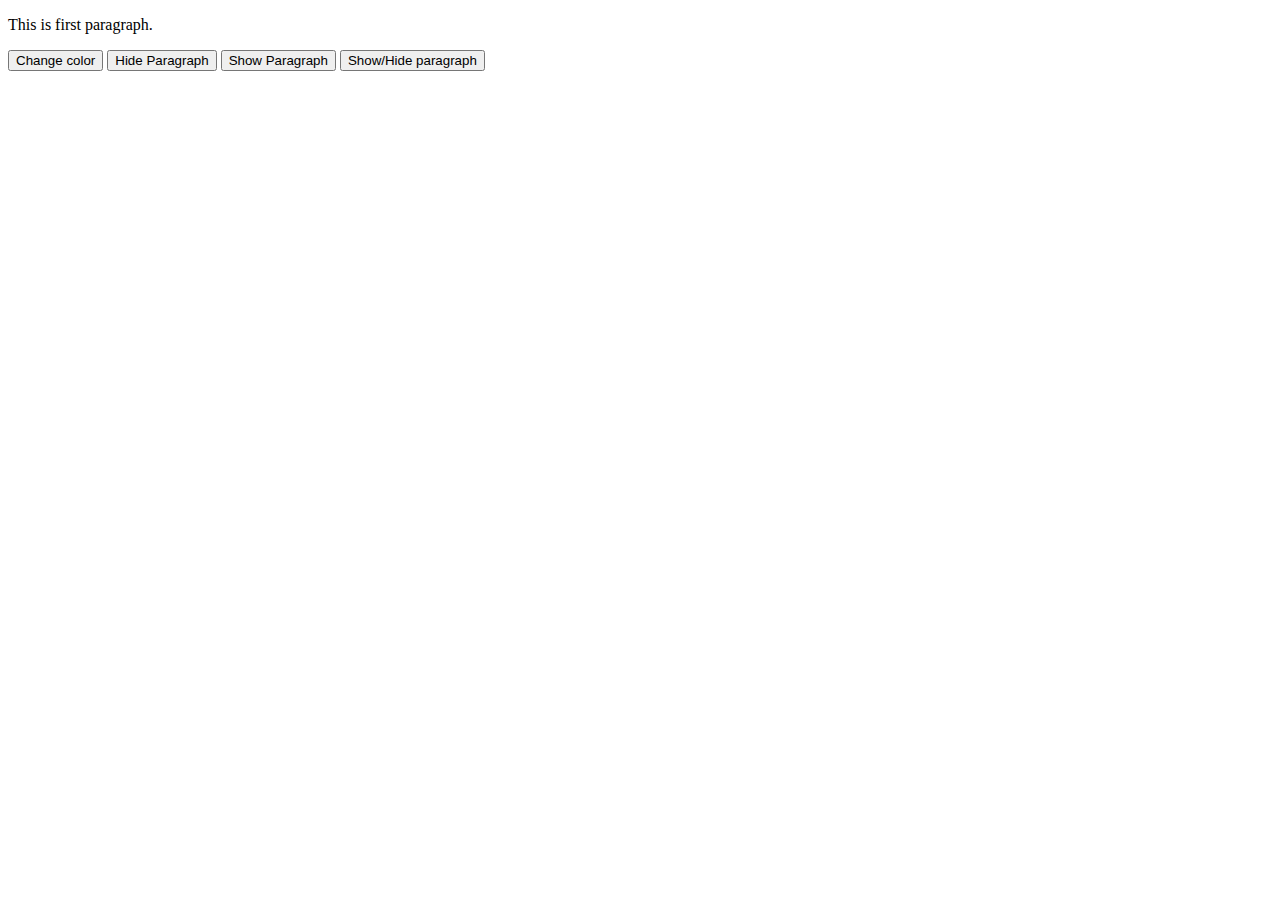
<file: JQuery Hands-on (May 9)/index.html>
<!DOCTYPE html>
<html>
<head>
	<meta charset="ISO-8859-1">
	<title>JQuery Practice</title>
	<script src="js/jquery-3.6.0.min.js"></script>
	<script src="js/index.js"></script>
	<link rel="stylesheet" href="css/index.css">
</head>
<body>
	<p>This is first paragraph.</p>
	<button>Change color</button>
	<button id="hide">Hide Paragraph</button>
	<button id="show">Show Paragraph</button>
	<button id="toggle"> Show/Hide paragraph </button>
</body>
</html>
</file>
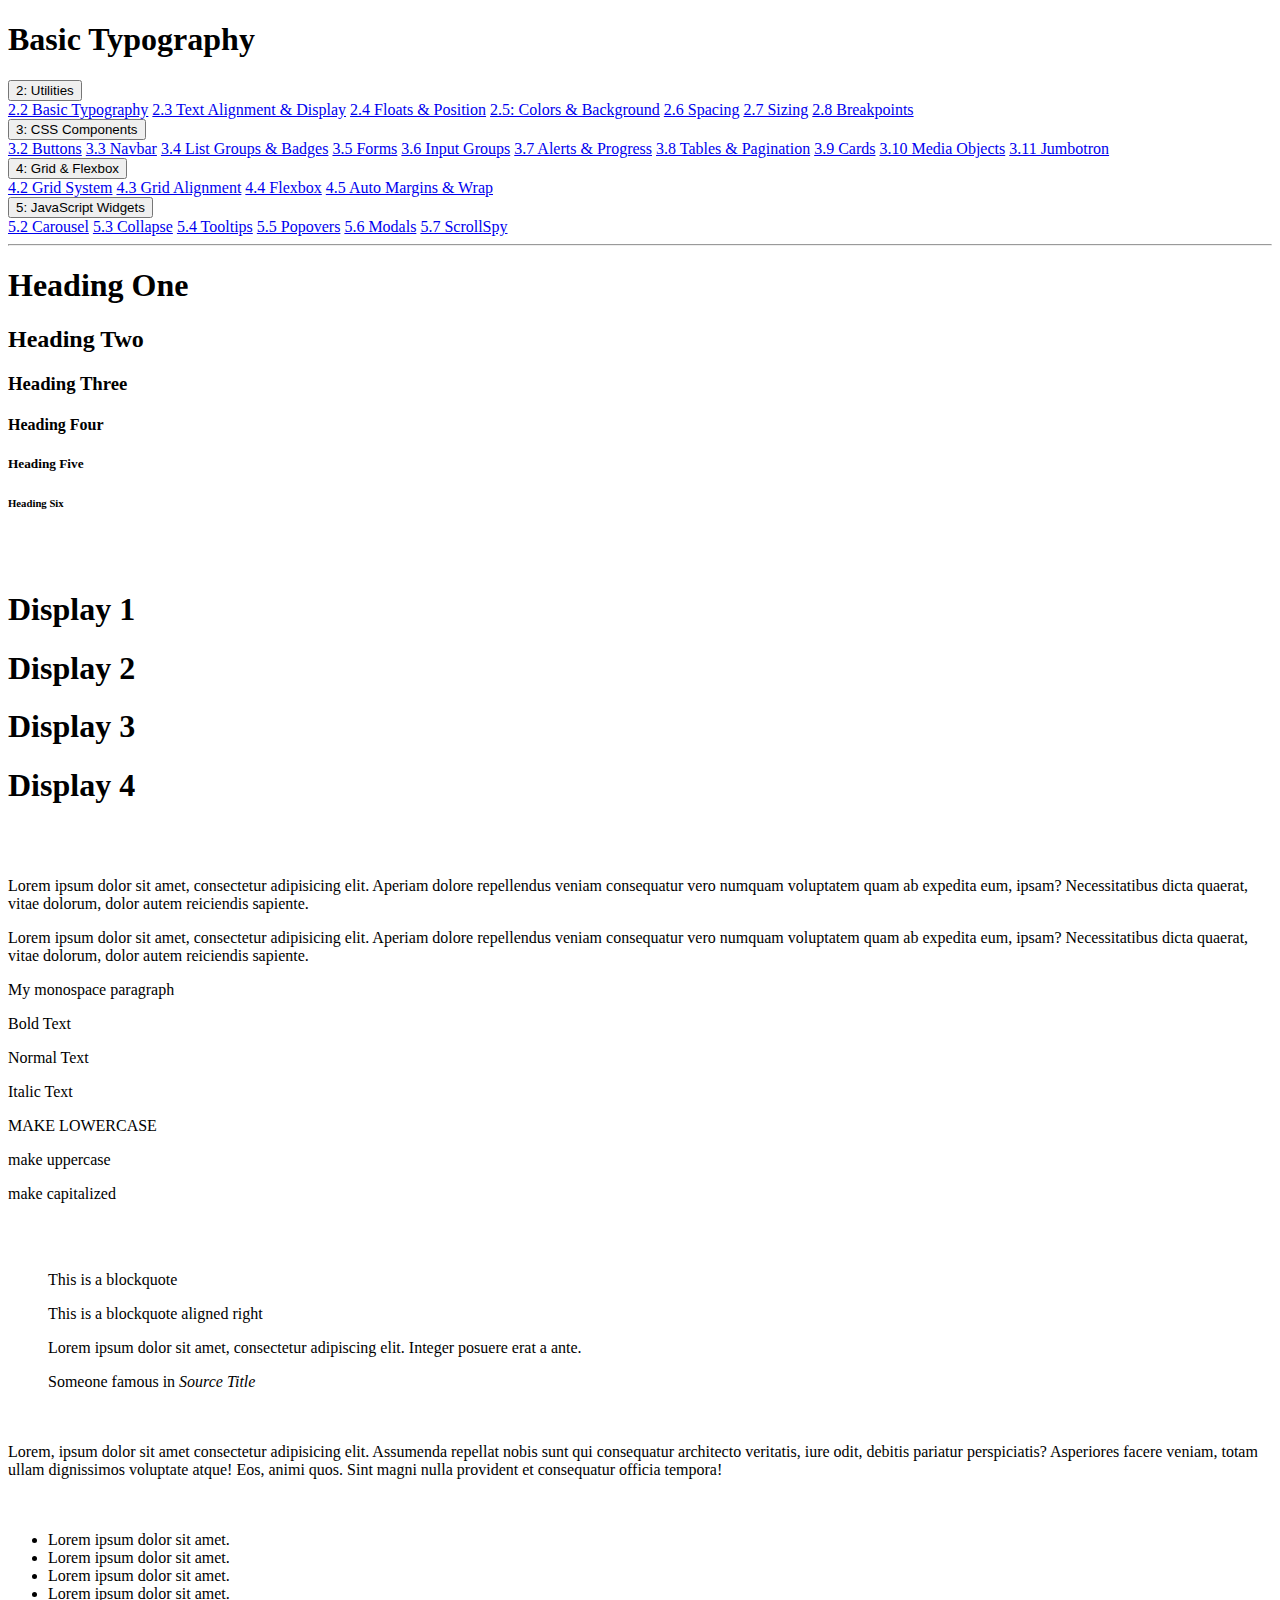
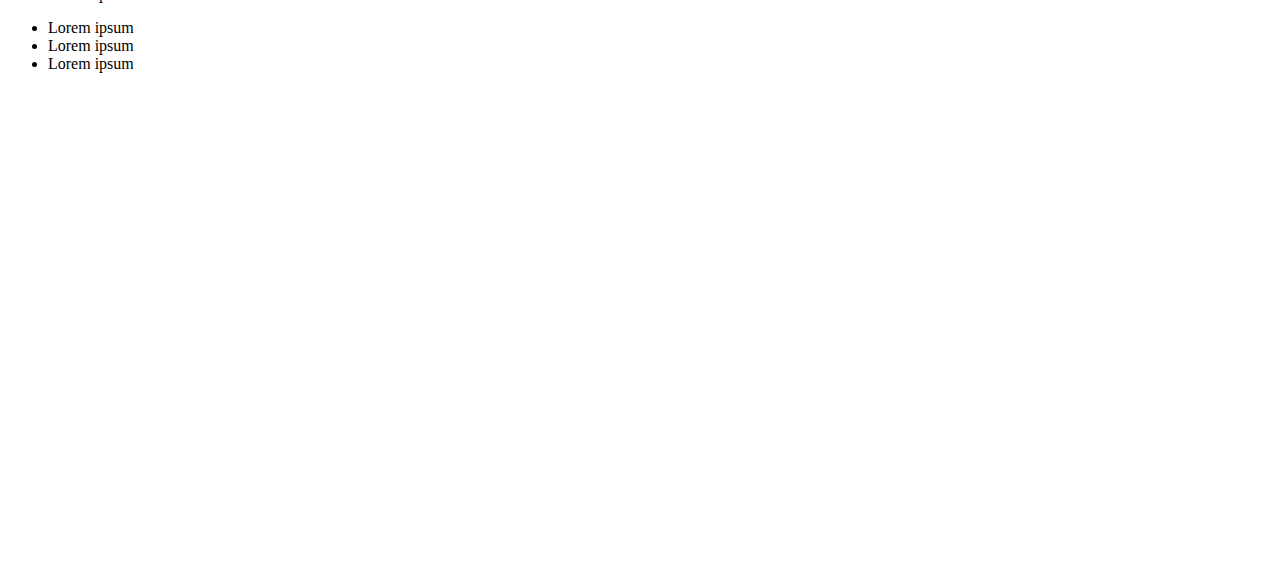
<file: Chapter-2 Daily Work/2_2_basic_typography.html>
<!DOCTYPE html>
<html lang="en">

<head>
  <meta charset="UTF-8">
  <meta name="viewport" content="width=device-width, initial-scale=1.0">
  <meta http-equiv="X-UA-Compatible" content="ie=edge">
  <link rel="stylesheet" href="https://stackpath.bootstrapcdn.com/bootstrap/4.1.1/css/bootstrap.min.css" integrity="sha384-WskhaSGFgHYWDcbwN70/dfYBj47jz9qbsMId/iRN3ewGhXQFZCSftd1LZCfmhktB"
    crossorigin="anonymous">

  <title>Bootstrap Sandbox</title>
</head>

<body>
  <header>
    <h1 class="display-3 text-center my-4">Basic Typography</h1>
    <div class="container">
      <div class="row">
        <div class="col-md-3">
          <div class="dropdown">
            <button class="btn btn-primary btn-block dropdown-toggle" type="button" data-toggle="dropdown">
              2: Utilities
            </button>
            <div class="dropdown-menu">
              <a class="dropdown-item" href="2_2_basic_typography.html">2.2 Basic Typography</a>
              <a class="dropdown-item" href="2_3_text_alignment_display.html">2.3 Text Alignment & Display</a>
              <a class="dropdown-item" href="2_4_floats_position.html">2.4 Floats & Position</a>
              <a class="dropdown-item" href="2_5_colors_background.html">2.5: Colors & Background</a>
              <a class="dropdown-item" href="2_6_spacing.html">2.6 Spacing</a>
              <a class="dropdown-item" href="2_7_sizing.html">2.7 Sizing</a>
              <a class="dropdown-item" href="2_8_breakpoints.html">2.8 Breakpoints</a>
            </div>
          </div>
        </div>
        <div class="col-md-3">
          <div class="dropdown">
            <button class="btn btn-success btn-block dropdown-toggle" type="button" data-toggle="dropdown">
              3: CSS Components
            </button>
            <div class="dropdown-menu">
              <a class="dropdown-item" href="3_2_buttons.html">3.2 Buttons</a>
              <a class="dropdown-item" href="3_3_navbar.html">3.3 Navbar</a>
              <a class="dropdown-item" href="3_4_list_groups_badges.html">3.4 List Groups & Badges</a>
              <a class="dropdown-item" href="3_5_forms.html">3.5 Forms</a>
              <a class="dropdown-item" href="3_6_input_groups.html">3.6 Input Groups</a>
              <a class="dropdown-item" href="3_7_alerts_progress.html">3.7 Alerts & Progress</a>
              <a class="dropdown-item" href="3_8_tables_pagination.html">3.8 Tables & Pagination</a>
              <a class="dropdown-item" href="3_9_cards.html">3.9 Cards</a>
              <a class="dropdown-item" href="3_10_media_object.html">3.10 Media Objects</a>
              <a class="dropdown-item" href="3_11_jumbotron.html">3.11 Jumbotron</a>
            </div>
          </div>
        </div>
        <div class="col-md-3">
          <div class="dropdown">
            <button class="btn btn-warning btn-block dropdown-toggle" type="button" data-toggle="dropdown">
              4: Grid & Flexbox
            </button>
            <div class="dropdown-menu">
              <a class="dropdown-item" href="4_2_grid_system.html">4.2 Grid System</a>
              <a class="dropdown-item" href="4_3_grid_alignment.html">4.3 Grid Alignment</a>
              <a class="dropdown-item" href="4_4_flexbox.html">4.4 Flexbox</a>
              <a class="dropdown-item" href="4_5_auto_margins_wrapping_order.html">4.5 Auto Margins & Wrap</a>
            </div>
          </div>
        </div>
        <div class="col-md-3">
          <div class="dropdown">
            <button class="btn btn-danger btn-block dropdown-toggle" type="button" data-toggle="dropdown">
              5: JavaScript Widgets
            </button>
            <div class="dropdown-menu">
              <a class="dropdown-item" href="5_2_carousel.html">5.2 Carousel</a>
              <a class="dropdown-item" href="5_3_collapse.html">5.3 Collapse</a>
              <a class="dropdown-item" href="5_4_tooltips.html">5.4 Tooltips</a>
              <a class="dropdown-item" href="5_5_popovers.html">5.5 Popovers</a>
              <a class="dropdown-item" href="5_6_modals.html">5.6 Modals</a>
              <a class="dropdown-item" href="5_7_scrollspy.html">5.7 ScrollSpy</a>
            </div>
          </div>
        </div>
      </div>
    </div>
    <hr>
  </header>

  <div class="container">
    <!--####################START HERE######################-->

    <!-- HEADINGS -->
    <h1>Heading One</h1>
    <h2>Heading Two</h2>
    <h3>Heading Three</h3>
    <h4>Heading Four</h4>
    <h5 class="h1">Heading Five</h5>
    <h6>Heading Six</h6>

    <br>
    <br>


    <!-- DISPLAY CLASSES -->
    <h1 class="display-1">Display 1</h1>
    <h1 class="display-2">Display 2</h1>
    <h1 class="display-3">Display 3</h1>
    <h1 class="display-4">Display 4</h1>

    <br>
    <br>

    <!-- PARAGRAPHS -->
    <p>Lorem ipsum dolor sit amet, consectetur adipisicing elit. Aperiam dolore repellendus veniam consequatur vero numquam
      voluptatem quam ab expedita eum, ipsam? Necessitatibus dicta quaerat, vitae dolorum, dolor autem reiciendis sapiente.</p>

    <!-- LEAD -->
    <p class="lead">Lorem ipsum dolor sit amet, consectetur adipisicing elit. Aperiam dolore repellendus veniam consequatur vero numquam
      voluptatem quam ab expedita eum, ipsam? Necessitatibus dicta quaerat, vitae dolorum, dolor autem reiciendis sapiente.</p>

    <!-- MONOSPACE PARAGRAPH -->
    <p class="text-monospace">My monospace paragraph</p>

    <!-- STYLE CLASSES -->
    <p class="font-weight-bold">Bold Text</p>
    <p class="font-weight-normal">Normal Text</p>
    <p class="font-italic">Italic Text</p>

    <!-- TEXT TRANSFORMS -->
    <p class="text-lowercase">MAKE LOWERCASE</p>
    <p class="text-uppercase">make uppercase</p>
    <p class="text-capitalize">make capitalized</p>

    <br>
    <br>

    <!-- BLOCKQUOTES -->
    <blockquote class="blockquote">
      <p>This is a blockquote</p>
    </blockquote>

    <!-- BLOCKQUOTE RIGHT ALIGNED -->
    <blockquote class="blockquote text-right">
      <p>This is a blockquote aligned right</p>
    </blockquote>

    <!-- BLOCKQUOTE WITH FOOTER -->
    <blockquote class="blockquote text-right">
      <p>Lorem ipsum dolor sit amet, consectetur adipiscing elit. Integer posuere erat a ante.</p>
      <footer class="blockquote-footer">Someone famous in
        <cite title="Source Title">Source Title</cite>
      </footer>
    </blockquote>

    <br>
    <br>

    <!-- TEXT TRUNCATE -->
    <div class="text-truncate">
      Lorem, ipsum dolor sit amet consectetur adipisicing elit. Assumenda repellat nobis sunt qui consequatur architecto veritatis,
      iure odit, debitis pariatur perspiciatis? Asperiores facere veniam, totam ullam dignissimos voluptate atque! Eos, animi
      quos. Sint magni nulla provident et consequatur officia tempora!
    </div>

    <br>
    <br>

    <!-- LISTS -->
    <ul class="list-unstyled">
      <li>Lorem ipsum dolor sit amet.</li>
      <li>Lorem ipsum dolor sit amet.</li>
      <li>Lorem ipsum dolor sit amet.</li>
      <li>Lorem ipsum dolor sit amet.</li>
    </ul>

    <!-- INLINE LIST -->
    <ul class="list-inline">
      <li class="list-inline-item">Lorem ipsum</li>
      <li class="list-inline-item">Lorem ipsum </li>
      <li class="list-inline-item">Lorem ipsum </li>
    </ul>
  </div>

  <div style="margin-top:500px;"></div>

  <script src="https://code.jquery.com/jquery-3.3.1.slim.min.js" integrity="sha384-q8i/X+965DzO0rT7abK41JStQIAqVgRVzpbzo5smXKp4YfRvH+8abtTE1Pi6jizo"
    crossorigin="anonymous"></script>
  <script src="https://cdnjs.cloudflare.com/ajax/libs/popper.js/1.14.3/umd/popper.min.js" integrity="sha384-ZMP7rVo3mIykV+2+9J3UJ46jBk0WLaUAdn689aCwoqbBJiSnjAK/l8WvCWPIPm49"
    crossorigin="anonymous"></script>
  <script src="https://stackpath.bootstrapcdn.com/bootstrap/4.1.1/js/bootstrap.min.js" integrity="sha384-smHYKdLADwkXOn1EmN1qk/HfnUcbVRZyYmZ4qpPea6sjB/pTJ0euyQp0Mk8ck+5T"
    crossorigin="anonymous"></script>
</body>

</html>
</file>
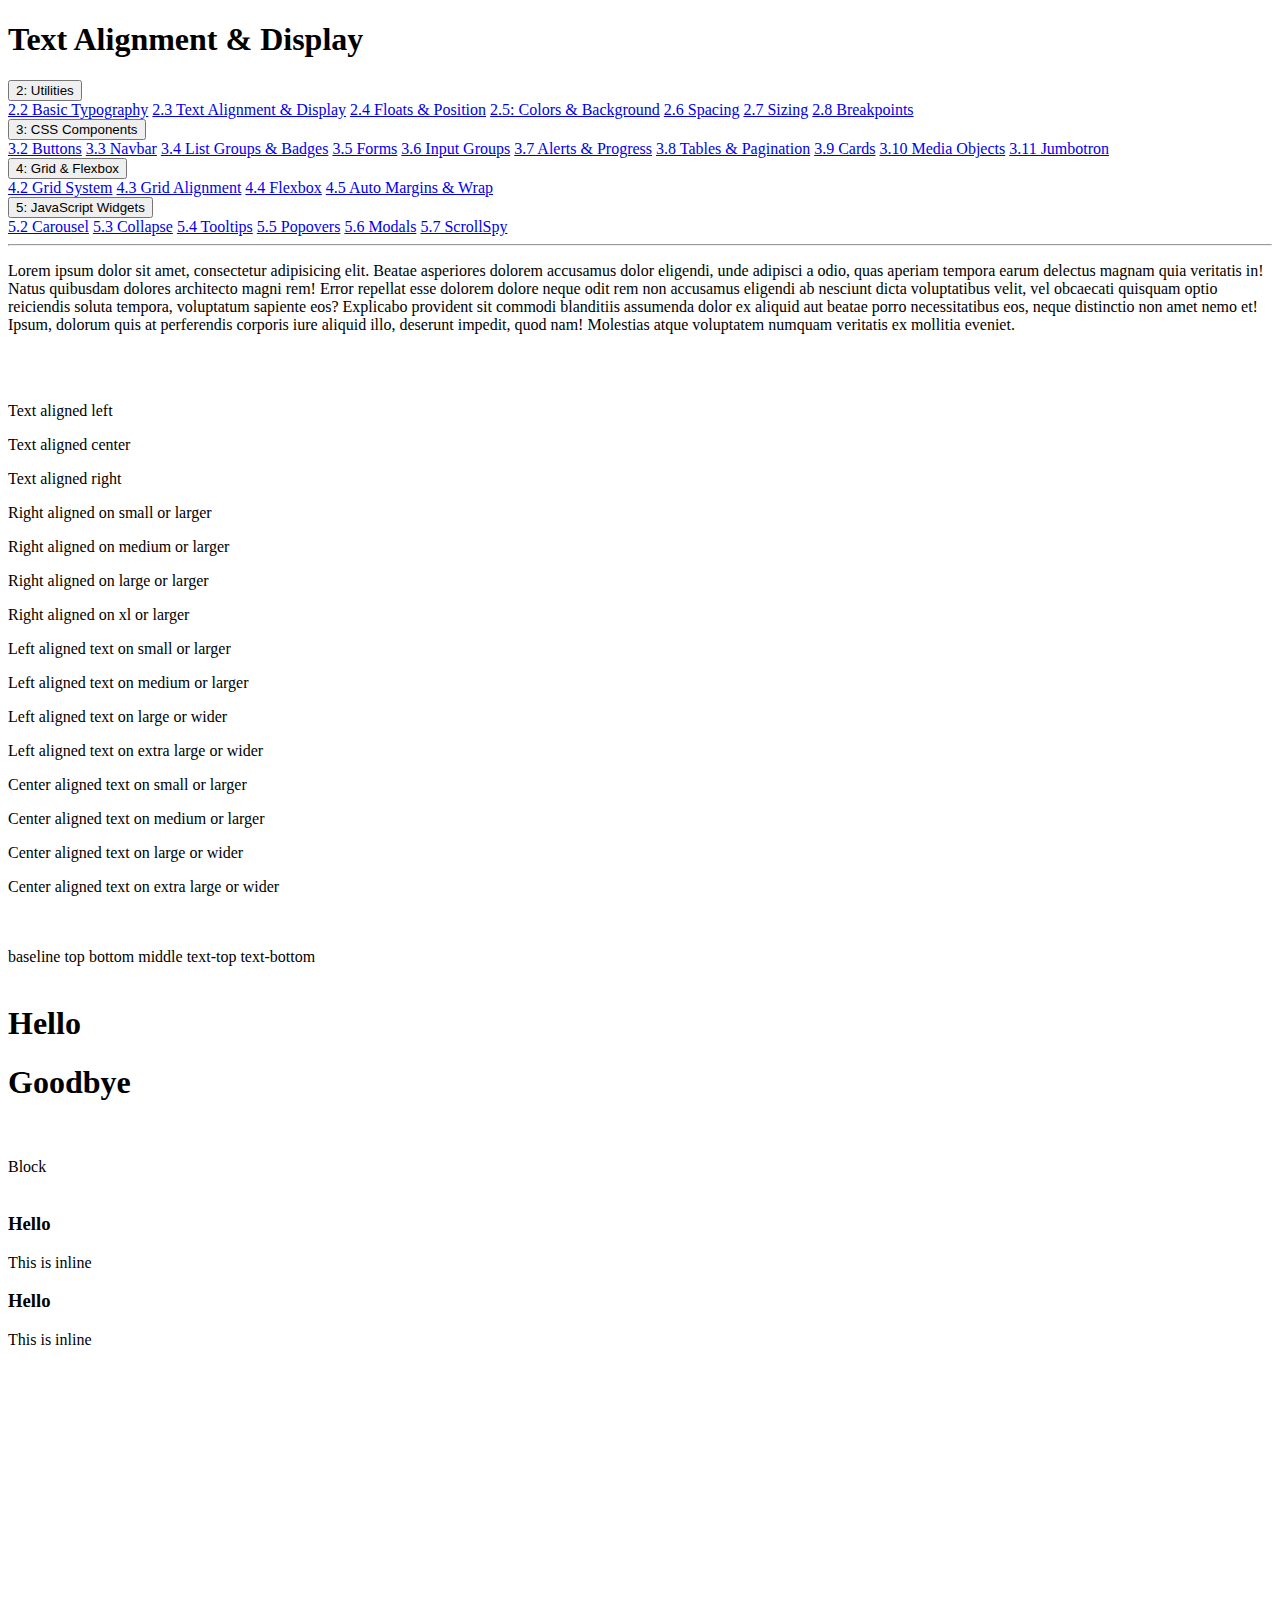
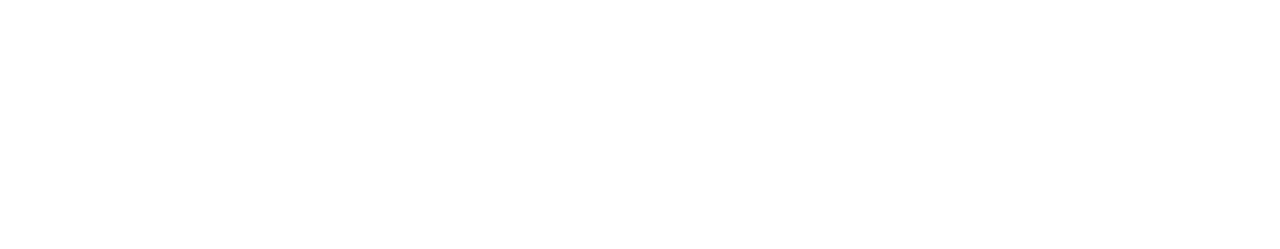
<file: Chapter-2 Daily Work/2_3_text_alignment_display.html>
<!DOCTYPE html>
<html lang="en">

<head>
  <meta charset="UTF-8">
  <meta name="viewport" content="width=device-width, initial-scale=1.0">
  <meta http-equiv="X-UA-Compatible" content="ie=edge">
  <link rel="stylesheet" href="https://stackpath.bootstrapcdn.com/bootstrap/4.1.1/css/bootstrap.min.css" integrity="sha384-WskhaSGFgHYWDcbwN70/dfYBj47jz9qbsMId/iRN3ewGhXQFZCSftd1LZCfmhktB"
    crossorigin="anonymous">

  <title>Bootstrap Sandbox</title>
</head>

<body>
  <header>
    <h1 class="display-3 text-center my-4">Text Alignment & Display</h1>
    <div class="container">
      <div class="row">
        <div class="col-md-3">
          <div class="dropdown">
            <button class="btn btn-primary btn-block dropdown-toggle" type="button" data-toggle="dropdown">
              2: Utilities
            </button>
            <div class="dropdown-menu">
              <a class="dropdown-item" href="2_2_basic_typography.html">2.2 Basic Typography</a>
              <a class="dropdown-item" href="2_3_text_alignment_display.html">2.3 Text Alignment & Display</a>
              <a class="dropdown-item" href="2_4_floats_position.html">2.4 Floats & Position</a>
              <a class="dropdown-item" href="2_5_colors_background.html">2.5: Colors & Background</a>
              <a class="dropdown-item" href="2_6_spacing.html">2.6 Spacing</a>
              <a class="dropdown-item" href="2_7_sizing.html">2.7 Sizing</a>
              <a class="dropdown-item" href="2_8_breakpoints.html">2.8 Breakpoints</a>
            </div>
          </div>
        </div>
        <div class="col-md-3">
          <div class="dropdown">
            <button class="btn btn-success btn-block dropdown-toggle" type="button" data-toggle="dropdown">
              3: CSS Components
            </button>
            <div class="dropdown-menu">
              <a class="dropdown-item" href="3_2_buttons.html">3.2 Buttons</a>
              <a class="dropdown-item" href="3_3_navbar.html">3.3 Navbar</a>
              <a class="dropdown-item" href="3_4_list_groups_badges.html">3.4 List Groups & Badges</a>
              <a class="dropdown-item" href="3_5_forms.html">3.5 Forms</a>
              <a class="dropdown-item" href="3_6_input_groups.html">3.6 Input Groups</a>
              <a class="dropdown-item" href="3_7_alerts_progress.html">3.7 Alerts & Progress</a>
              <a class="dropdown-item" href="3_8_tables_pagination.html">3.8 Tables & Pagination</a>
              <a class="dropdown-item" href="3_9_cards.html">3.9 Cards</a>
              <a class="dropdown-item" href="3_10_media_object.html">3.10 Media Objects</a>
              <a class="dropdown-item" href="3_11_jumbotron.html">3.11 Jumbotron</a>
            </div>
          </div>
        </div>
        <div class="col-md-3">
          <div class="dropdown">
            <button class="btn btn-warning btn-block dropdown-toggle" type="button" data-toggle="dropdown">
              4: Grid & Flexbox
            </button>
            <div class="dropdown-menu">
              <a class="dropdown-item" href="4_2_grid_system.html">4.2 Grid System</a>
              <a class="dropdown-item" href="4_3_grid_alignment.html">4.3 Grid Alignment</a>
              <a class="dropdown-item" href="4_4_flexbox.html">4.4 Flexbox</a>
              <a class="dropdown-item" href="4_5_auto_margins_wrapping_order.html">4.5 Auto Margins & Wrap</a>
            </div>
          </div>
        </div>
        <div class="col-md-3">
          <div class="dropdown">
            <button class="btn btn-danger btn-block dropdown-toggle" type="button" data-toggle="dropdown">
              5: JavaScript Widgets
            </button>
            <div class="dropdown-menu">
              <a class="dropdown-item" href="5_2_carousel.html">5.2 Carousel</a>
              <a class="dropdown-item" href="5_3_collapse.html">5.3 Collapse</a>
              <a class="dropdown-item" href="5_4_tooltips.html">5.4 Tooltips</a>
              <a class="dropdown-item" href="5_5_popovers.html">5.5 Popovers</a>
              <a class="dropdown-item" href="5_6_modals.html">5.6 Modals</a>
              <a class="dropdown-item" href="5_7_scrollspy.html">5.7 ScrollSpy</a>
            </div>
          </div>
        </div>
      </div>
    </div>
    <hr>
  </header>

  <div class="container">
    <!--#####################START HERE######################-->

    <!-- JUSTIFY -->
    <p class="text-justify">Lorem ipsum dolor sit amet, consectetur adipisicing elit. Beatae asperiores dolorem accusamus dolor eligendi, unde adipisci
      a odio, quas aperiam tempora earum delectus magnam quia veritatis in! Natus quibusdam dolores architecto magni rem!
      Error repellat esse dolorem dolore neque odit rem non accusamus eligendi ab nesciunt dicta voluptatibus velit, vel
      obcaecati quisquam optio reiciendis soluta tempora, voluptatum sapiente eos? Explicabo provident sit commodi blanditiis
      assumenda dolor ex aliquid aut beatae porro necessitatibus eos, neque distinctio non amet nemo et! Ipsum, dolorum quis
      at perferendis corporis iure aliquid illo, deserunt impedit, quod nam! Molestias atque voluptatem numquam veritatis
      ex mollitia eveniet.</p>

    <br>
    <br>

    <!-- ALIGNMENT -->
    <p class="text-left">Text aligned left</p>
    <p class="text-center">Text aligned center</p>
    <p class="text-right">Text aligned right</p>

    <!-- RESPONSIVE ALIGN -->
    <p class="text-sm-right">Right aligned on small or larger</p>
    <p class="text-md-right">Right aligned on medium or larger</p>
    <p class="text-lg-right">Right aligned on large or larger</p>
    <p class="text-xl-right">Right aligned on xl or larger</p>

    <p class="text-sm-left">Left aligned text on small or larger</p>
    <p class="text-md-left">Left aligned text on medium or larger</p>
    <p class="text-lg-left">Left aligned text on large or wider</p>
    <p class="text-xl-left">Left aligned text on extra large or wider</p>

    <p class="text-sm-center">Center aligned text on small or larger</p>
    <p class="text-md-center">Center aligned text on medium or larger</p>
    <p class="text-lg-center">Center aligned text on large or wider</p>
    <p class="text-xl-center">Center aligned text on extra large or wider</p>

    <br>
    <br>

    <!-- VERTICAL ALIGNMENT -->
    <span class="align-baseline">baseline</span>
    <span class="align-top">top</span>
    <span class="align-bottom">bottom</span>
    <span class="align-middle">middle</span>
    <span class="align-text-top">text-top</span>
    <span class="align-text-bottom">text-bottom</span>

    <br>
    <br>

    <!-- TURN BLOCK TO INLINE -->
    <h1 class="d-inline bg-success">Hello</h1>
    <h1 class="d-inline bg-success">Goodbye</h1>

    <br>
    <br>

    <!-- TURN INLINE TO BLOCK -->
    <span class="d-block bg-primary">Block</span>

    <br>
    <br>

    <!-- INLINE BLOCK -->
    <div class="d-inline-block bg-warning">
      <h3>Hello</h3>
      This is inline
    </div>
    <div class="d-inline-block bg-warning">
      <h3>Hello</h3>
      This is inline
    </div>
  </div>

  <div style="margin-top:500px;"></div>

  <script src="https://code.jquery.com/jquery-3.3.1.slim.min.js" integrity="sha384-q8i/X+965DzO0rT7abK41JStQIAqVgRVzpbzo5smXKp4YfRvH+8abtTE1Pi6jizo"
    crossorigin="anonymous"></script>
  <script src="https://cdnjs.cloudflare.com/ajax/libs/popper.js/1.14.3/umd/popper.min.js" integrity="sha384-ZMP7rVo3mIykV+2+9J3UJ46jBk0WLaUAdn689aCwoqbBJiSnjAK/l8WvCWPIPm49"
    crossorigin="anonymous"></script>
  <script src="https://stackpath.bootstrapcdn.com/bootstrap/4.1.1/js/bootstrap.min.js" integrity="sha384-smHYKdLADwkXOn1EmN1qk/HfnUcbVRZyYmZ4qpPea6sjB/pTJ0euyQp0Mk8ck+5T"
    crossorigin="anonymous"></script>
</body>

</html>
</file>
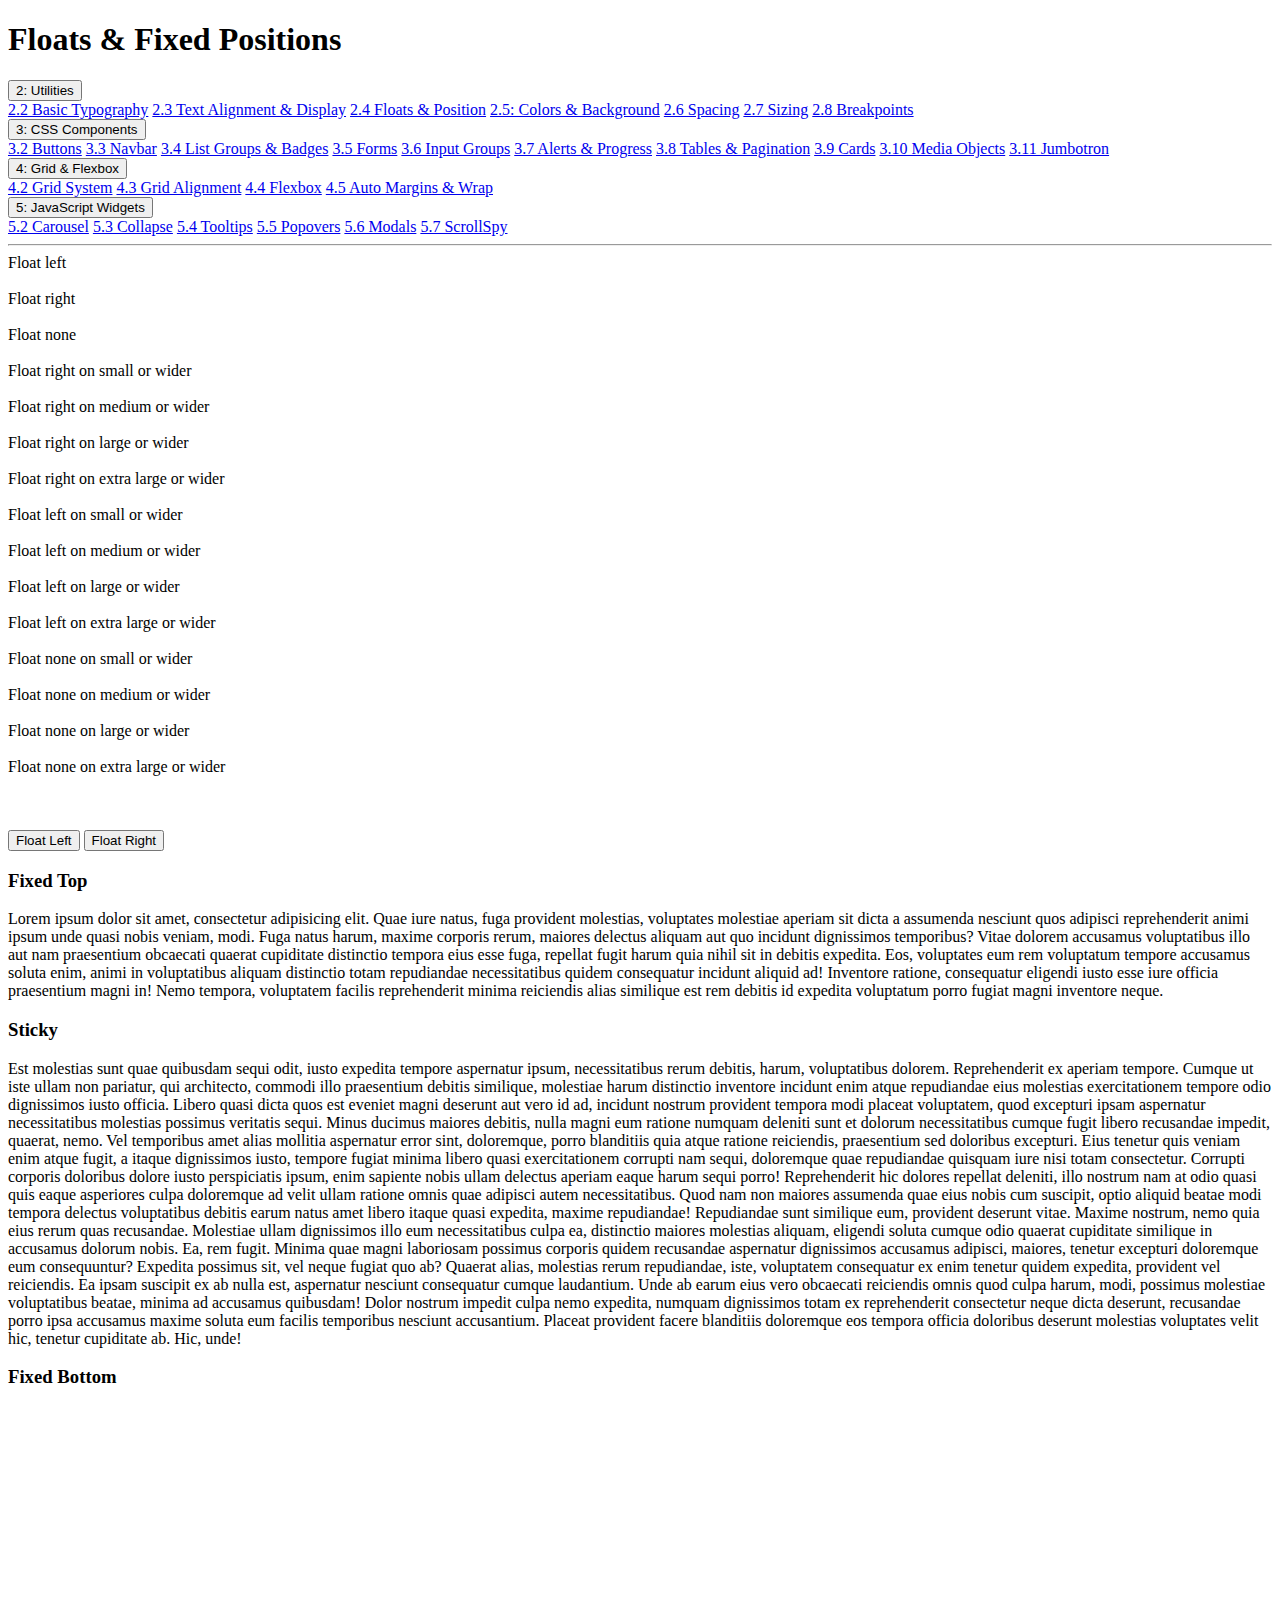
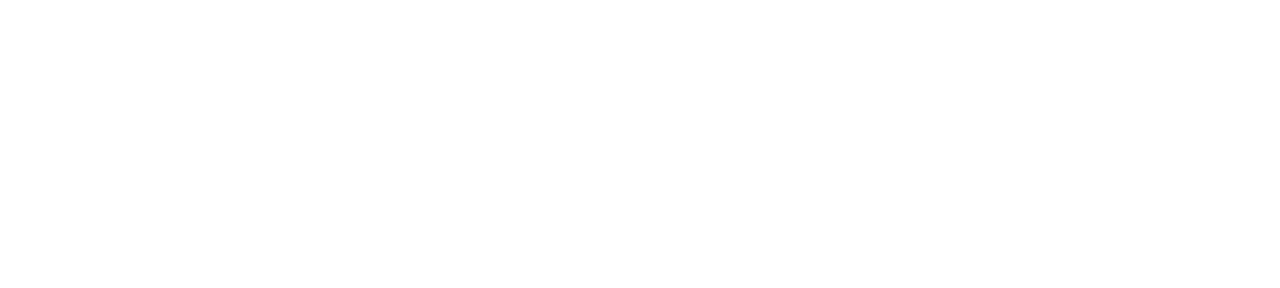
<file: Chapter-2 Daily Work/2_4_floats_position.html>
<!DOCTYPE html>
<html lang="en">

<head>
    <meta charset="UTF-8">
    <meta name="viewport" content="width=device-width, initial-scale=1.0">
    <meta http-equiv="X-UA-Compatible" content="ie=edge">
    <link rel="stylesheet" href="https://stackpath.bootstrapcdn.com/bootstrap/4.1.1/css/bootstrap.min.css" integrity="sha384-WskhaSGFgHYWDcbwN70/dfYBj47jz9qbsMId/iRN3ewGhXQFZCSftd1LZCfmhktB"
        crossorigin="anonymous">

    <title>Bootstrap Sandbox</title>
</head>

<body>
    <header>
        <h1 class="display-3 text-center my-4">Floats & Fixed Positions</h1>
        <div class="container">
            <div class="row">
                <div class="col-md-3">
                    <div class="dropdown">
                        <button class="btn btn-primary btn-block dropdown-toggle" type="button" data-toggle="dropdown">
                            2: Utilities
                        </button>
                        <div class="dropdown-menu">
                            <a class="dropdown-item" href="2_2_basic_typography.html">2.2 Basic Typography</a>
                            <a class="dropdown-item" href="2_3_text_alignment_display.html">2.3 Text Alignment & Display</a>
                            <a class="dropdown-item" href="2_4_floats_position.html">2.4 Floats & Position</a>
                            <a class="dropdown-item" href="2_5_colors_background.html">2.5: Colors & Background</a>
                            <a class="dropdown-item" href="2_6_spacing.html">2.6 Spacing</a>
                            <a class="dropdown-item" href="2_7_sizing.html">2.7 Sizing</a>
                            <a class="dropdown-item" href="2_8_breakpoints.html">2.8 Breakpoints</a>
                        </div>
                    </div>
                </div>
                <div class="col-md-3">
                    <div class="dropdown">
                        <button class="btn btn-success btn-block dropdown-toggle" type="button" data-toggle="dropdown">
                            3: CSS Components
                        </button>
                        <div class="dropdown-menu">
                            <a class="dropdown-item" href="3_2_buttons.html">3.2 Buttons</a>
                            <a class="dropdown-item" href="3_3_navbar.html">3.3 Navbar</a>
                            <a class="dropdown-item" href="3_4_list_groups_badges.html">3.4 List Groups & Badges</a>
                            <a class="dropdown-item" href="3_5_forms.html">3.5 Forms</a>
                            <a class="dropdown-item" href="3_6_input_groups.html">3.6 Input Groups</a>
                            <a class="dropdown-item" href="3_7_alerts_progress.html">3.7 Alerts & Progress</a>
                            <a class="dropdown-item" href="3_8_tables_pagination.html">3.8 Tables & Pagination</a>
                            <a class="dropdown-item" href="3_9_cards.html">3.9 Cards</a>
                            <a class="dropdown-item" href="3_10_media_object.html">3.10 Media Objects</a>
                            <a class="dropdown-item" href="3_11_jumbotron.html">3.11 Jumbotron</a>
                        </div>
                    </div>
                </div>
                <div class="col-md-3">
                    <div class="dropdown">
                        <button class="btn btn-warning btn-block dropdown-toggle" type="button" data-toggle="dropdown">
                            4: Grid & Flexbox
                        </button>
                        <div class="dropdown-menu">
                            <a class="dropdown-item" href="4_2_grid_system.html">4.2 Grid System</a>
                            <a class="dropdown-item" href="4_3_grid_alignment.html">4.3 Grid Alignment</a>
                            <a class="dropdown-item" href="4_4_flexbox.html">4.4 Flexbox</a>
                            <a class="dropdown-item" href="4_5_auto_margins_wrapping_order.html">4.5 Auto Margins & Wrap</a>
                        </div>
                    </div>
                </div>
                <div class="col-md-3">
                    <div class="dropdown">
                        <button class="btn btn-danger btn-block dropdown-toggle" type="button" data-toggle="dropdown">
                            5: JavaScript Widgets
                        </button>
                        <div class="dropdown-menu">
                            <a class="dropdown-item" href="5_2_carousel.html">5.2 Carousel</a>
                            <a class="dropdown-item" href="5_3_collapse.html">5.3 Collapse</a>
                            <a class="dropdown-item" href="5_4_tooltips.html">5.4 Tooltips</a>
                            <a class="dropdown-item" href="5_5_popovers.html">5.5 Popovers</a>
                            <a class="dropdown-item" href="5_6_modals.html">5.6 Modals</a>
                            <a class="dropdown-item" href="5_7_scrollspy.html">5.7 ScrollSpy</a>
                        </div>
                    </div>
                </div>
            </div>
        </div>
        <hr>
    </header>

    <div class="container">
        <!--##################START HERE###################-->

        <!-- FLOATS -->
        <div class="float-left">Float left</div>
        <br>
        <div class="float-right">Float right</div>
        <br>
        <div class="float-none">Float none</div>
        <br>

        <!-- RESPONSIVE FLOATS -->
        <div class="float-sm-right">Float right on small or wider</div>
        <br>
        <div class="float-md-right">Float right on medium or wider</div>
        <br>
        <div class="float-lg-right">Float right on large or wider</div>
        <br>
        <div class="float-xl-right">Float right on extra large or wider</div>
        <br>

        <div class="float-sm-left">Float left on small or wider</div>
        <br>
        <div class="float-md-left">Float left on medium or wider</div>
        <br>
        <div class="float-lg-left">Float left on large or wider</div>
        <br>
        <div class="float-xl-left">Float left on extra large or wider</div>
        <br>

        <div class="float-sm-none">Float none on small or wider</div>
        <br>
        <div class="float-md-none">Float none on medium or wider</div>
        <br>
        <div class="float-lg-none">Float none on large or wider</div>
        <br>
        <div class="float-xl-none">Float none on extra large or wider</div>
        <br>

        <br>
        <br>

        <!-- CLEARFIX -->
        <div class="bg-success clearfix">
            <button class="float-left">Float Left</button>
            <button class="float-right">Float Right</button>
        </div>

        <!-- FIXED TOP -->
        <h3 class="fixed-top">Fixed Top</h3>

        <p>Lorem ipsum dolor sit amet, consectetur adipisicing elit. Quae iure natus, fuga provident molestias, voluptates molestiae
            aperiam sit dicta a assumenda nesciunt quos adipisci reprehenderit animi ipsum unde quasi nobis veniam, modi.
            Fuga natus harum, maxime corporis rerum, maiores delectus aliquam aut quo incidunt dignissimos temporibus? Vitae
            dolorem accusamus voluptatibus illo aut nam praesentium obcaecati quaerat cupiditate distinctio tempora eius
            esse fuga, repellat fugit harum quia nihil sit in debitis expedita. Eos, voluptates eum rem voluptatum tempore
            accusamus soluta enim, animi in voluptatibus aliquam distinctio totam repudiandae necessitatibus quidem consequatur
            incidunt aliquid ad! Inventore ratione, consequatur eligendi iusto esse iure officia praesentium magni in! Nemo
            tempora, voluptatem facilis reprehenderit minima reiciendis alias similique est rem debitis id expedita voluptatum
            porro fugiat magni inventore neque. </p>

        <!-- FIXED STICKY -->
        <h3 class="sticky-top">Sticky</h3>

        <p>Est molestias sunt quae quibusdam sequi odit, iusto expedita tempore aspernatur ipsum, necessitatibus rerum debitis,
            harum, voluptatibus dolorem. Reprehenderit ex aperiam tempore. Cumque ut iste ullam non pariatur, qui architecto,
            commodi illo praesentium debitis similique, molestiae harum distinctio inventore incidunt enim atque repudiandae
            eius molestias exercitationem tempore odio dignissimos iusto officia. Libero quasi dicta quos est eveniet magni
            deserunt aut vero id ad, incidunt nostrum provident tempora modi placeat voluptatem, quod excepturi ipsam aspernatur
            necessitatibus molestias possimus veritatis sequi. Minus ducimus maiores debitis, nulla magni eum ratione numquam
            deleniti sunt et dolorum necessitatibus cumque fugit libero recusandae impedit, quaerat, nemo. Vel temporibus
            amet alias mollitia aspernatur error sint, doloremque, porro blanditiis quia atque ratione reiciendis, praesentium
            sed doloribus excepturi. Eius tenetur quis veniam enim atque fugit, a itaque dignissimos iusto, tempore fugiat
            minima libero quasi exercitationem corrupti nam sequi, doloremque quae repudiandae quisquam iure nisi totam consectetur.
            Corrupti corporis doloribus dolore iusto perspiciatis ipsum, enim sapiente nobis ullam delectus aperiam eaque
            harum sequi porro! Reprehenderit hic dolores repellat deleniti, illo nostrum nam at odio quasi quis eaque asperiores
            culpa doloremque ad velit ullam ratione omnis quae adipisci autem necessitatibus. Quod nam non maiores assumenda
            quae eius nobis cum suscipit, optio aliquid beatae modi tempora delectus voluptatibus debitis earum natus amet
            libero itaque quasi expedita, maxime repudiandae! Repudiandae sunt similique eum, provident deserunt vitae. Maxime
            nostrum, nemo quia eius rerum quas recusandae. Molestiae ullam dignissimos illo eum necessitatibus culpa ea,
            distinctio maiores molestias aliquam, eligendi soluta cumque odio quaerat cupiditate similique in accusamus dolorum
            nobis. Ea, rem fugit. Minima quae magni laboriosam possimus corporis quidem recusandae aspernatur dignissimos
            accusamus adipisci, maiores, tenetur excepturi doloremque eum consequuntur? Expedita possimus sit, vel neque
            fugiat quo ab? Quaerat alias, molestias rerum repudiandae, iste, voluptatem consequatur ex enim tenetur quidem
            expedita, provident vel reiciendis. Ea ipsam suscipit ex ab nulla est, aspernatur nesciunt consequatur cumque
            laudantium. Unde ab earum eius vero obcaecati reiciendis omnis quod culpa harum, modi, possimus molestiae voluptatibus
            beatae, minima ad accusamus quibusdam! Dolor nostrum impedit culpa nemo expedita, numquam dignissimos totam ex
            reprehenderit consectetur neque dicta deserunt, recusandae porro ipsa accusamus maxime soluta eum facilis temporibus
            nesciunt accusantium. Placeat provident facere blanditiis doloremque eos tempora officia doloribus deserunt molestias
            voluptates velit hic, tenetur cupiditate ab. Hic, unde!</p>

        <!-- FIXED BOTTOM -->
        <h3 class="fixed-bottom">Fixed Bottom</h3>

    </div>
    <!-- ./container -->
    <div style="margin-top:500px;"></div>

    <script src="https://code.jquery.com/jquery-3.3.1.slim.min.js" integrity="sha384-q8i/X+965DzO0rT7abK41JStQIAqVgRVzpbzo5smXKp4YfRvH+8abtTE1Pi6jizo"
        crossorigin="anonymous"></script>
    <script src="https://cdnjs.cloudflare.com/ajax/libs/popper.js/1.14.3/umd/popper.min.js" integrity="sha384-ZMP7rVo3mIykV+2+9J3UJ46jBk0WLaUAdn689aCwoqbBJiSnjAK/l8WvCWPIPm49"
        crossorigin="anonymous"></script>
    <script src="https://stackpath.bootstrapcdn.com/bootstrap/4.1.1/js/bootstrap.min.js" integrity="sha384-smHYKdLADwkXOn1EmN1qk/HfnUcbVRZyYmZ4qpPea6sjB/pTJ0euyQp0Mk8ck+5T"
        crossorigin="anonymous"></script>
</body>

</html>
</file>
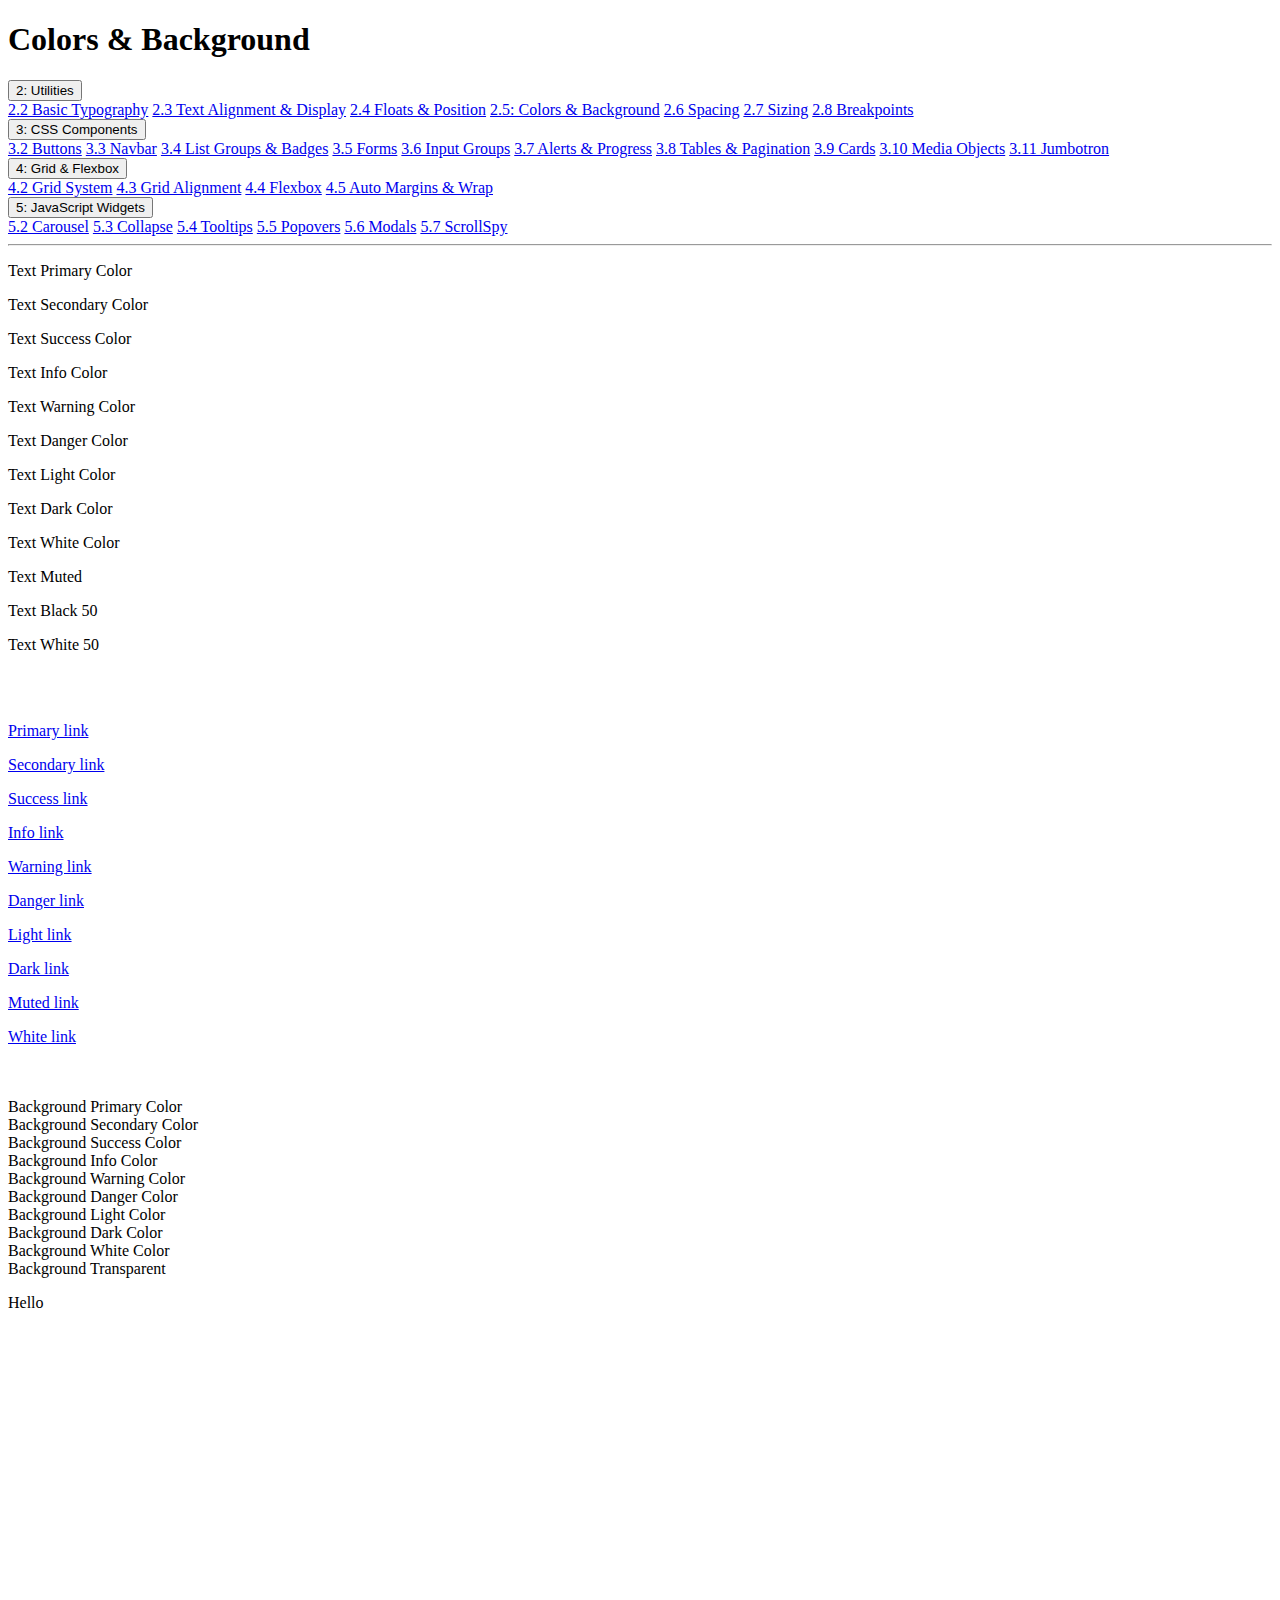
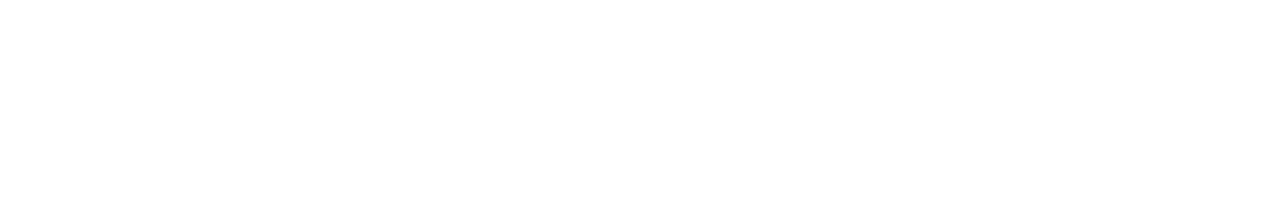
<file: Chapter-2 Daily Work/2_5_colors_background.html>
<!DOCTYPE html>
<html lang="en">

<head>
    <meta charset="UTF-8">
    <meta name="viewport" content="width=device-width, initial-scale=1.0">
    <meta http-equiv="X-UA-Compatible" content="ie=edge">
    <link rel="stylesheet" href="https://stackpath.bootstrapcdn.com/bootstrap/4.1.1/css/bootstrap.min.css" integrity="sha384-WskhaSGFgHYWDcbwN70/dfYBj47jz9qbsMId/iRN3ewGhXQFZCSftd1LZCfmhktB"
        crossorigin="anonymous">

    <title>Bootstrap Sandbox</title>
</head>

<body>
    <header>
        <h1 class="display-3 text-center my-4">Colors & Background</h1>
        <div class="container">
            <div class="row">
                <div class="col-md-3">
                    <div class="dropdown">
                        <button class="btn btn-primary btn-block dropdown-toggle" type="button" data-toggle="dropdown">
                            2: Utilities
                        </button>
                        <div class="dropdown-menu">
                            <a class="dropdown-item" href="2_2_basic_typography.html">2.2 Basic Typography</a>
                            <a class="dropdown-item" href="2_3_text_alignment_display.html">2.3 Text Alignment & Display</a>
                            <a class="dropdown-item" href="2_4_floats_position.html">2.4 Floats & Position</a>
                            <a class="dropdown-item" href="2_5_colors_background.html">2.5: Colors & Background</a>
                            <a class="dropdown-item" href="2_6_spacing.html">2.6 Spacing</a>
                            <a class="dropdown-item" href="2_7_sizing.html">2.7 Sizing</a>
                            <a class="dropdown-item" href="2_8_breakpoints.html">2.8 Breakpoints</a>
                        </div>
                    </div>
                </div>
                <div class="col-md-3">
                    <div class="dropdown">
                        <button class="btn btn-success btn-block dropdown-toggle" type="button" data-toggle="dropdown">
                            3: CSS Components
                        </button>
                        <div class="dropdown-menu">
                            <a class="dropdown-item" href="3_2_buttons.html">3.2 Buttons</a>
                            <a class="dropdown-item" href="3_3_navbar.html">3.3 Navbar</a>
                            <a class="dropdown-item" href="3_4_list_groups_badges.html">3.4 List Groups & Badges</a>
                            <a class="dropdown-item" href="3_5_forms.html">3.5 Forms</a>
                            <a class="dropdown-item" href="3_6_input_groups.html">3.6 Input Groups</a>
                            <a class="dropdown-item" href="3_7_alerts_progress.html">3.7 Alerts & Progress</a>
                            <a class="dropdown-item" href="3_8_tables_pagination.html">3.8 Tables & Pagination</a>
                            <a class="dropdown-item" href="3_9_cards.html">3.9 Cards</a>
                            <a class="dropdown-item" href="3_10_media_object.html">3.10 Media Objects</a>
                            <a class="dropdown-item" href="3_11_jumbotron.html">3.11 Jumbotron</a>
                        </div>
                    </div>
                </div>
                <div class="col-md-3">
                    <div class="dropdown">
                        <button class="btn btn-warning btn-block dropdown-toggle" type="button" data-toggle="dropdown">
                            4: Grid & Flexbox
                        </button>
                        <div class="dropdown-menu">
                            <a class="dropdown-item" href="4_2_grid_system.html">4.2 Grid System</a>
                            <a class="dropdown-item" href="4_3_grid_alignment.html">4.3 Grid Alignment</a>
                            <a class="dropdown-item" href="4_4_flexbox.html">4.4 Flexbox</a>
                            <a class="dropdown-item" href="4_5_auto_margins_wrapping_order.html">4.5 Auto Margins & Wrap</a>
                        </div>
                    </div>
                </div>
                <div class="col-md-3">
                    <div class="dropdown">
                        <button class="btn btn-danger btn-block dropdown-toggle" type="button" data-toggle="dropdown">
                            5: JavaScript Widgets
                        </button>
                        <div class="dropdown-menu">
                            <a class="dropdown-item" href="5_2_carousel.html">5.2 Carousel</a>
                            <a class="dropdown-item" href="5_3_collapse.html">5.3 Collapse</a>
                            <a class="dropdown-item" href="5_4_tooltips.html">5.4 Tooltips</a>
                            <a class="dropdown-item" href="5_5_popovers.html">5.5 Popovers</a>
                            <a class="dropdown-item" href="5_6_modals.html">5.6 Modals</a>
                            <a class="dropdown-item" href="5_7_scrollspy.html">5.7 ScrollSpy</a>
                        </div>
                    </div>
                </div>
            </div>
        </div>
        <hr>
    </header>

    <div class="container">
        <!--###################START HERE####################-->

        <!-- TEXT COLORS -->
        <p class="text-primary">Text Primary Color</p>
        <p class="text-secondary">Text Secondary Color</p>
        <p class="text-success">Text Success Color</p>
        <p class="text-info">Text Info Color</p>
        <p class="text-warning">Text Warning Color</p>
        <p class="text-danger">Text Danger Color</p>
        <p class="text-light">Text Light Color</p>
        <p class="text-dark">Text Dark Color</p>
        <p class="text-white">Text White Color</p>
        <p class="text-muted">Text Muted</p>
        <p class="text-black-50">Text Black 50</p>
        <p class="text-white-50">Text White 50</p>

        <br>
        <br>

        <!-- LINK COLORS -->
        <p >
            <a href="#" class="text-primary">Primary link</a>
        </p>
        <p>
            <a href="#" class="text-secondary">Secondary link</a>
        </p>
        <p>
            <a href="#" class="text-success">Success link</a>
        </p>
        <p>
            <a href="#" class="text-info">Info link</a>
        </p>
        <p>
            <a href="#" class="text-warning">Warning link</a>
        </p>
        <p>
            <a href="#" class="text-danger">Danger link</a>
        </p>
        <p>
            <a href="#" class="text-light">Light link</a>
        </p>
        <p>
            <a href="#" class="text-dark">Dark link</a>
        </p>
        <p>
            <a href="#" class="texted-muted">Muted link</a>
        </p>
        <p>
            <a href="#" class="texted-white">White link</a>
        </p>

        <br>
        <br>

        <!-- BACKGROUND COLORS -->
        <div class="bg-primary text-white">Background Primary Color</div>
        <div class="bg-secondary">Background Secondary Color</div>
        <div class="bg-success">Background Success Color</div>
        <div class="bg-info">Background Info Color</div>
        <div class="bg-warning">Background Warning Color</div>
        <div class="bg-danger">Background Danger Color</div>
        <div class="bg-light">Background Light Color</div>
        <div class="bg-dark">Background Dark Color</div>
        <div class="bg-white">Background White Color</div>
        <div class="bg-transparent">Background Transparent</div>

        <!-- INVISIBLE -->
        <p class="invisible">Hello</p>

    </div>
    <!-- ./container -->
    <div style="margin-top:500px;"></div>

    <script src="https://code.jquery.com/jquery-3.3.1.slim.min.js" integrity="sha384-q8i/X+965DzO0rT7abK41JStQIAqVgRVzpbzo5smXKp4YfRvH+8abtTE1Pi6jizo"
        crossorigin="anonymous"></script>
    <script src="https://cdnjs.cloudflare.com/ajax/libs/popper.js/1.14.3/umd/popper.min.js" integrity="sha384-ZMP7rVo3mIykV+2+9J3UJ46jBk0WLaUAdn689aCwoqbBJiSnjAK/l8WvCWPIPm49"
        crossorigin="anonymous"></script>
    <script src="https://stackpath.bootstrapcdn.com/bootstrap/4.1.1/js/bootstrap.min.js" integrity="sha384-smHYKdLADwkXOn1EmN1qk/HfnUcbVRZyYmZ4qpPea6sjB/pTJ0euyQp0Mk8ck+5T"
        crossorigin="anonymous"></script>
</body>

</html>
</file>
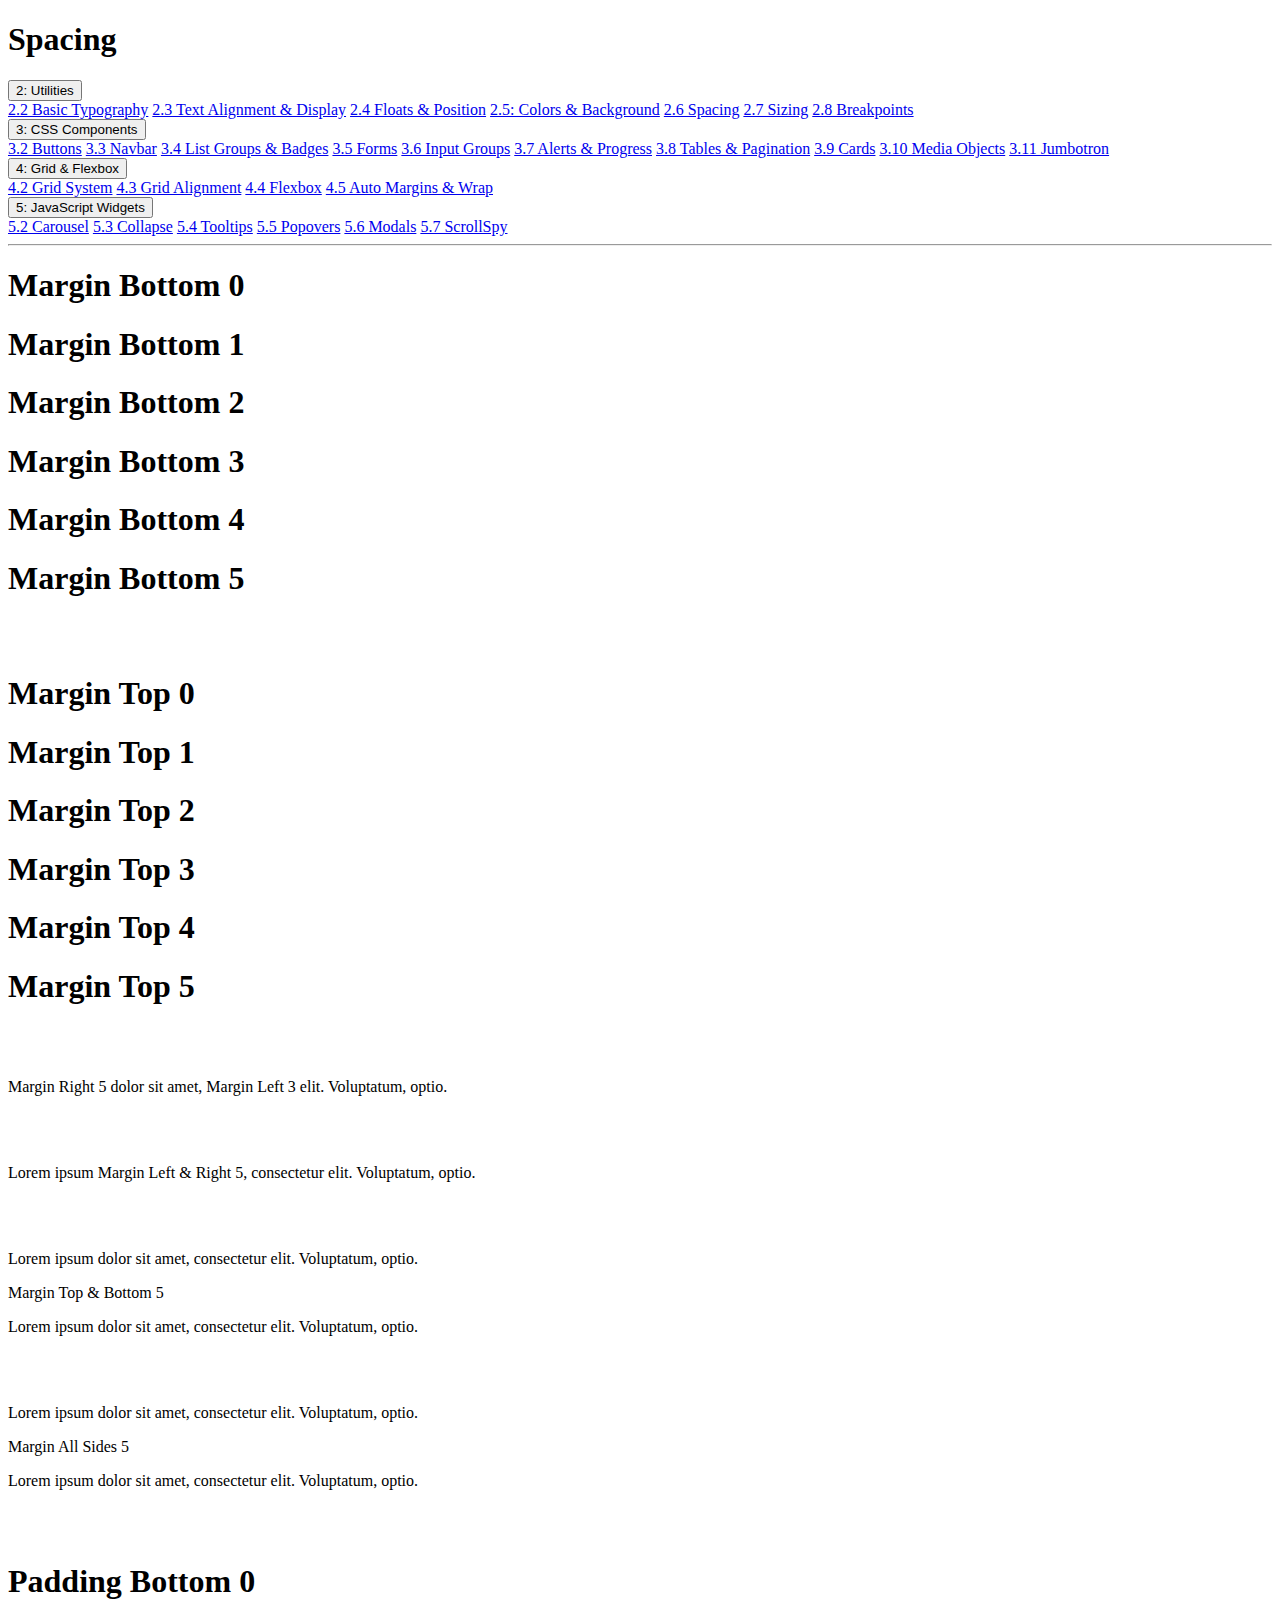
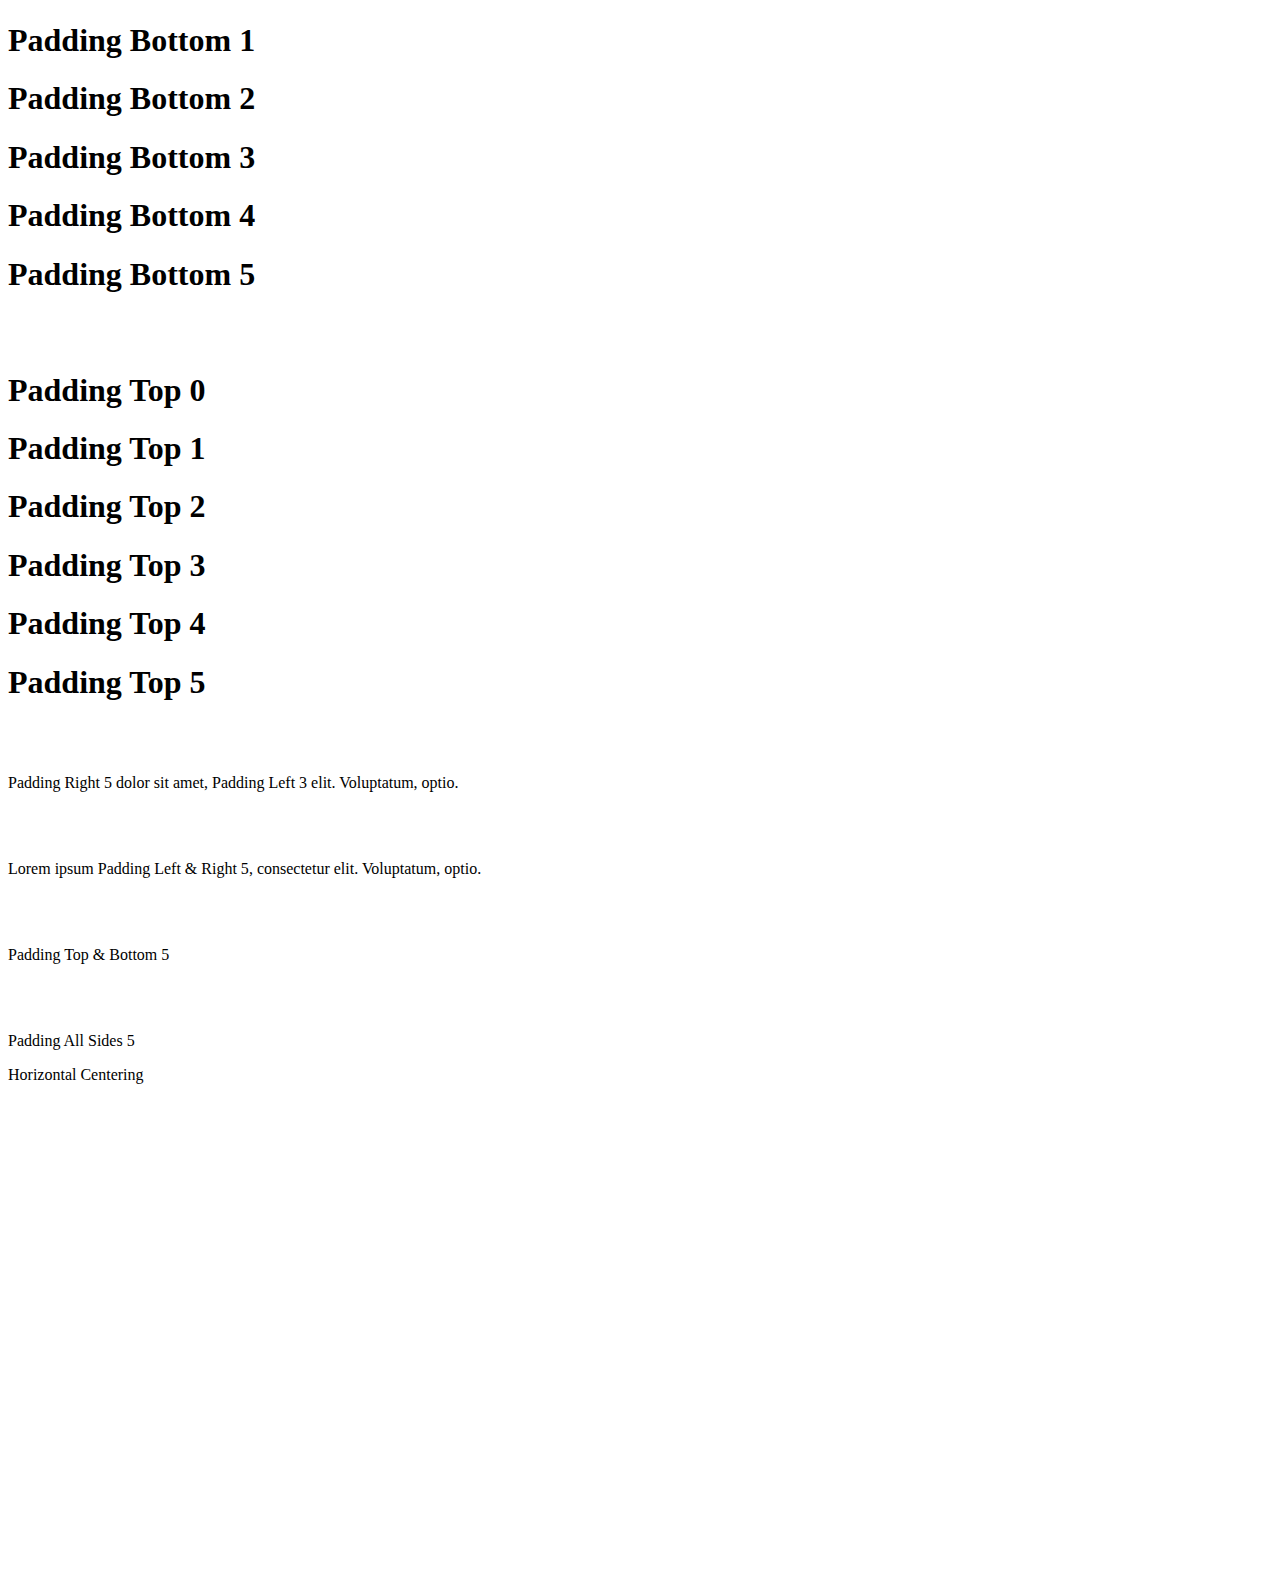
<file: Chapter-2 Daily Work/2_6_spacing.html>
<!DOCTYPE html>
<html lang="en">

<head>
    <meta charset="UTF-8">
    <meta name="viewport" content="width=device-width, initial-scale=1.0">
    <meta http-equiv="X-UA-Compatible" content="ie=edge">
    <link rel="stylesheet" href="https://stackpath.bootstrapcdn.com/bootstrap/4.1.1/css/bootstrap.min.css" integrity="sha384-WskhaSGFgHYWDcbwN70/dfYBj47jz9qbsMId/iRN3ewGhXQFZCSftd1LZCfmhktB"
        crossorigin="anonymous">

    <title>Bootstrap Sandbox</title>
</head>

<body>
    <header>
        <h1 class="display-3 text-center my-4">Spacing</h1>
        <div class="container">
            <div class="row">
                <div class="col-md-3">
                    <div class="dropdown">
                        <button class="btn btn-primary btn-block dropdown-toggle" type="button" data-toggle="dropdown">
                            2: Utilities
                        </button>
                        <div class="dropdown-menu">
                            <a class="dropdown-item" href="2_2_basic_typography.html">2.2 Basic Typography</a>
                            <a class="dropdown-item" href="2_3_text_alignment_display.html">2.3 Text Alignment & Display</a>
                            <a class="dropdown-item" href="2_4_floats_position.html">2.4 Floats & Position</a>
                            <a class="dropdown-item" href="2_5_colors_background.html">2.5: Colors & Background</a>
                            <a class="dropdown-item" href="2_6_spacing.html">2.6 Spacing</a>
                            <a class="dropdown-item" href="2_7_sizing.html">2.7 Sizing</a>
                            <a class="dropdown-item" href="2_8_breakpoints.html">2.8 Breakpoints</a>
                        </div>
                    </div>
                </div>
                <div class="col-md-3">
                    <div class="dropdown">
                        <button class="btn btn-success btn-block dropdown-toggle" type="button" data-toggle="dropdown">
                            3: CSS Components
                        </button>
                        <div class="dropdown-menu">
                            <a class="dropdown-item" href="3_2_buttons.html">3.2 Buttons</a>
                            <a class="dropdown-item" href="3_3_navbar.html">3.3 Navbar</a>
                            <a class="dropdown-item" href="3_4_list_groups_badges.html">3.4 List Groups & Badges</a>
                            <a class="dropdown-item" href="3_5_forms.html">3.5 Forms</a>
                            <a class="dropdown-item" href="3_6_input_groups.html">3.6 Input Groups</a>
                            <a class="dropdown-item" href="3_7_alerts_progress.html">3.7 Alerts & Progress</a>
                            <a class="dropdown-item" href="3_8_tables_pagination.html">3.8 Tables & Pagination</a>
                            <a class="dropdown-item" href="3_9_cards.html">3.9 Cards</a>
                            <a class="dropdown-item" href="3_10_media_object.html">3.10 Media Objects</a>
                            <a class="dropdown-item" href="3_11_jumbotron.html">3.11 Jumbotron</a>
                        </div>
                    </div>
                </div>
                <div class="col-md-3">
                    <div class="dropdown">
                        <button class="btn btn-warning btn-block dropdown-toggle" type="button" data-toggle="dropdown">
                            4: Grid & Flexbox
                        </button>
                        <div class="dropdown-menu">
                            <a class="dropdown-item" href="4_2_grid_system.html">4.2 Grid System</a>
                            <a class="dropdown-item" href="4_3_grid_alignment.html">4.3 Grid Alignment</a>
                            <a class="dropdown-item" href="4_4_flexbox.html">4.4 Flexbox</a>
                            <a class="dropdown-item" href="4_5_auto_margins_wrapping_order.html">4.5 Auto Margins & Wrap</a>
                        </div>
                    </div>
                </div>
                <div class="col-md-3">
                    <div class="dropdown">
                        <button class="btn btn-danger btn-block dropdown-toggle" type="button" data-toggle="dropdown">
                            5: JavaScript Widgets
                        </button>
                        <div class="dropdown-menu">
                            <a class="dropdown-item" href="5_2_carousel.html">5.2 Carousel</a>
                            <a class="dropdown-item" href="5_3_collapse.html">5.3 Collapse</a>
                            <a class="dropdown-item" href="5_4_tooltips.html">5.4 Tooltips</a>
                            <a class="dropdown-item" href="5_5_popovers.html">5.5 Popovers</a>
                            <a class="dropdown-item" href="5_6_modals.html">5.6 Modals</a>
                            <a class="dropdown-item" href="5_7_scrollspy.html">5.7 ScrollSpy</a>
                        </div>
                    </div>
                </div>
            </div>
        </div>
        <hr>
    </header>

    <div class="container">
        <!--###################START HERE####################-->

        <!-- MB MARGIN BOTTOM -->
        <h1 class="mb-0 bg-success">Margin Bottom 0</h1>
        <h1 class="mb-1 bg-success">Margin Bottom 1</h1>
        <h1 class="mb-2 bg-success">Margin Bottom 2</h1>
        <h1 class="mb-3 bg-success">Margin Bottom 3</h1>
        <h1 class="mb-4 bg-success">Margin Bottom 4</h1>
        <h1 class="mb-5 bg-success">Margin Bottom 5</h1>

        <br>
        <br>

        <!-- MT MARGIN TOP -->
        <h1 class="mt-0 bg-success">Margin Top 0</h1>
        <h1 class="mt-1 bg-success">Margin Top 1</h1>
        <h1 class="mt-2 bg-success">Margin Top 2</h1>
        <h1 class="mt-3 bg-success">Margin Top 3</h1>
        <h1 class="mt-4 bg-success">Margin Top 4</h1>
        <h1 class="mt-5 bg-success">Margin Top 5</h1>

        <br>
        <br>

        <!-- ML & MR -->
        <p>
            <span class="mr-5 bg-success">Margin Right 5</span> dolor sit amet,
            <span class="ml-3 bg-success">Margin Left 3 </span> elit. Voluptatum, optio.</p>

        <br>
        <br>

        <!-- MX MARGIN LEFT RIGHT -->
        <p>Lorem ipsum
            <span class="mx-5 bg-success">Margin Left & Right 5</span>, consectetur elit. Voluptatum, optio.</p>

        <br>
        <br>

        <!-- MY  MARGIN TOP BOTTOM -->
        <p>Lorem ipsum dolor sit amet, consectetur elit. Voluptatum, optio.</p>
        <p class="my-5 bg-success">Margin Top & Bottom 5</p>
        <p>Lorem ipsum dolor sit amet, consectetur elit. Voluptatum, optio.</p>

        <br>
        <br>

        <!-- BLANK - ALL SIDES -->
        <p>Lorem ipsum dolor sit amet, consectetur elit. Voluptatum, optio.</p>
        <p class="m-5 bg-success">Margin All Sides 5</p>
        <p>Lorem ipsum dolor sit amet, consectetur elit. Voluptatum, optio.</p>

        <br>
        <br>

        <!-- PB PADDING BOTTOM -->
        <h1 class="pb-0 bg-warning">Padding Bottom 0</h1>
        <h1 class="pb-1 bg-warning">Padding Bottom 1</h1>
        <h1 class="pb-2 bg-warning">Padding Bottom 2</h1>
        <h1 class="pb-3 bg-warning">Padding Bottom 3</h1>
        <h1 class="pb-4 bg-warning">Padding Bottom 4</h1>
        <h1 class="pb-5 bg-warning">Padding Bottom 5</h1>

        <br>
        <br>

        <!-- PT PADDING TOP -->
        <h1 class="pt-0 bg-warning">Padding Top 0</h1>
        <h1 class="pt-1 bg-warning">Padding Top 1</h1>
        <h1 class="pt-2 bg-warning">Padding Top 2</h1>
        <h1 class="pt-3 bg-warning">Padding Top 3</h1>
        <h1 class="pt-4 bg-warning">Padding Top 4</h1>
        <h1 class="pt-5 bg-warning">Padding Top 5</h1>

        <br>
        <br>

        <!-- PL & PR -->
        <p>
            <span class="bg-warning pr-5">Padding Right 5</span> dolor sit amet,
            <span class="bg-warning pl-3">Padding Left 3 </span> elit. Voluptatum, optio.</p>

        <br>
        <br>

        <!-- PX PADDING LEFT RIGHT -->
        <p>Lorem ipsum
            <span class="px-5 bg-warning">Padding Left & Right 5</span>, consectetur elit. Voluptatum, optio.</p>

        <br>
        <br>

        <!-- PY  PADDING TOP BOTTOM -->
        <p class="py-5 bg-warning">Padding Top & Bottom 5</p>

        <br>
        <br>

        <!-- ALL SIDES -->
        <p class="p-3 bg-warning">Padding All Sides 5</p>

        <!-- HORIZONTAL CENTERING -->
        <div class="bg-info mx-auto" style="width: 200px;">
            Horizontal Centering
        </div>

    </div>
    <!-- ./container -->
    <div style="margin-top:500px;"></div>

    <script src="https://code.jquery.com/jquery-3.3.1.slim.min.js" integrity="sha384-q8i/X+965DzO0rT7abK41JStQIAqVgRVzpbzo5smXKp4YfRvH+8abtTE1Pi6jizo"
        crossorigin="anonymous"></script>
    <script src="https://cdnjs.cloudflare.com/ajax/libs/popper.js/1.14.3/umd/popper.min.js" integrity="sha384-ZMP7rVo3mIykV+2+9J3UJ46jBk0WLaUAdn689aCwoqbBJiSnjAK/l8WvCWPIPm49"
        crossorigin="anonymous"></script>
    <script src="https://stackpath.bootstrapcdn.com/bootstrap/4.1.1/js/bootstrap.min.js" integrity="sha384-smHYKdLADwkXOn1EmN1qk/HfnUcbVRZyYmZ4qpPea6sjB/pTJ0euyQp0Mk8ck+5T"
        crossorigin="anonymous"></script>
</body>

</html>

<!--

{property}{sides}-{size}

###PROPERTY
m - for classes that set margin
p - for classes that set padding

###SIDES
t - for classes that set margin-top or padding-top
b - for classes that set margin-bottom or padding-bottom
l - for classes that set margin-left or padding-left
r - for classes that set margin-right or padding-right
x - for classes that set both *-left and *-right
y - for classes that set both *-top and *-bottom
blank - for classes that set a margin or padding on all 4 sides of the element

###SIZE
0 - for classes that eliminate the margin or padding by setting it to 0
1 - (by default) for classes that set the margin or padding to $spacer-x * .25 or $spacer-y * .25
2 - (by default) for classes that set the margin or padding to $spacer-x * .5 or $spacer-y * .5
3 - (by default) for classes that set the margin or padding to $spacer-x or $spacer-y
4 - (by default) for classes that set the margin or padding to $spacer-x * 1.5 or $spacer-y * 1.5
5 - (by default) for classes that set the margin or padding to $spacer-x * 3 or $spacer-y * 3


.mt-0 {
  margin-top: 0 !important;
}

.ml-1 {
  margin-left: ($spacer-x * .25) !important;
}

.px-2 {
  padding-left: ($spacer-x * .5) !important;
  padding-right: ($spacer-x * .5) !important;
}

.p-3 {
  padding: $spacer-y $spacer-x !important;
}
-->
</file>
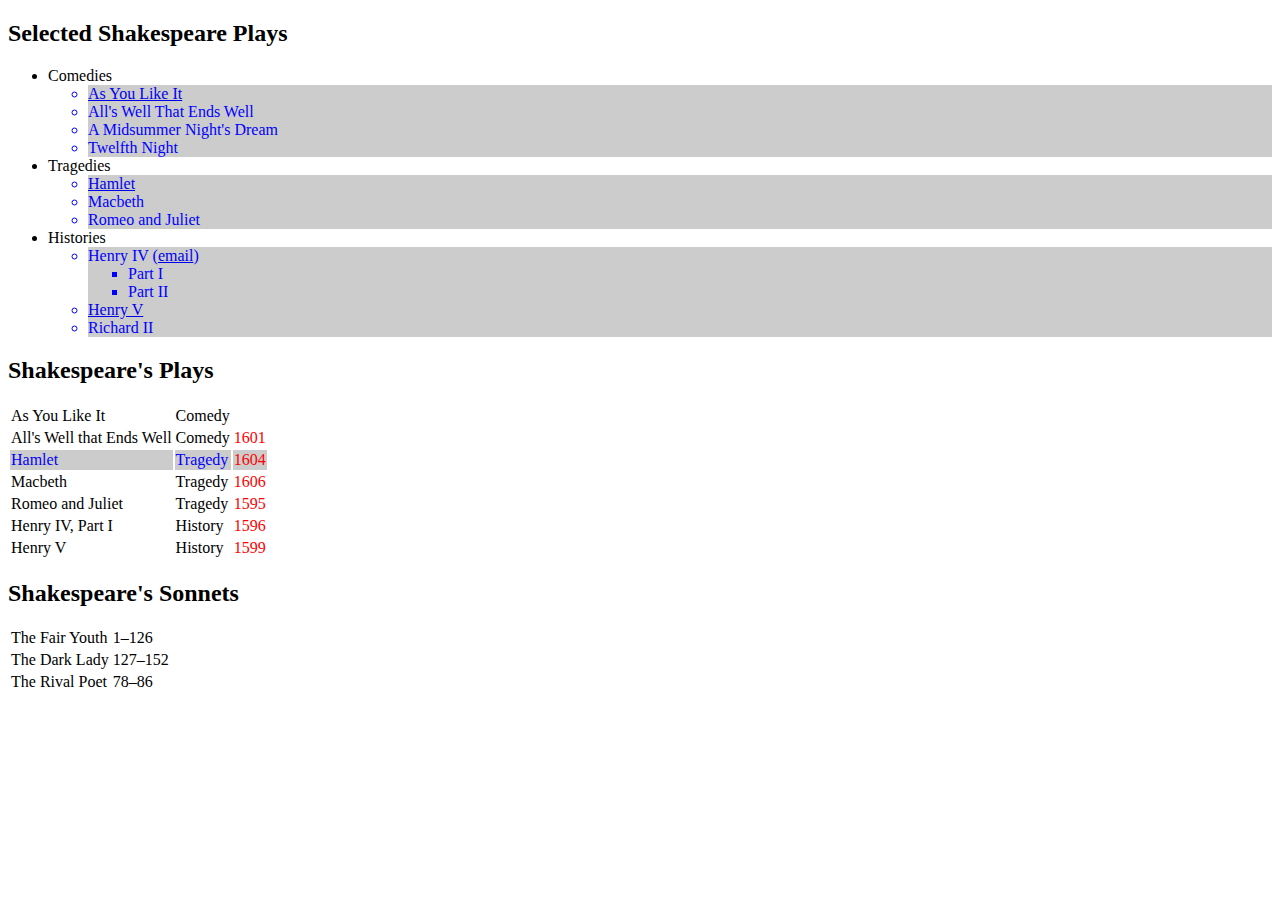
<file: JQuery Hands-on (May 10)/hands-on-1.html>
<!DOCTYPE html>

<html lang="en">

<head>
    <meta charset="utf-8">
    <title>Selected Shakespeare Plays</title>
    <link rel="stylesheet" href="css/hands-on-1.css" type="text/css" />
    <script src="js/jquery-3.6.0.min.js"></script>
    <script src="js/hands-on-1.js"></script>
</head>

<body>
    <div id="container">
        <h2>Selected Shakespeare Plays</h2>
        <ul id="selected-plays" class="clear-after">
            <li>Comedies
                <ul>
                    <li><a href="/asyoulikeit/">As You Like It</a></li>
                    <li>All's Well That Ends Well</li>
                    <li>A Midsummer Night's Dream</li>
                    <li>Twelfth Night</li>
                </ul>
            </li>
            <li>Tragedies
                <ul>
                    <li><a href="hamlet.pdf">Hamlet</a></li>
                    <li>Macbeth</li>
                    <li>Romeo and Juliet</li>
                </ul>
            </li>
            <li>Histories
                <ul>
                    <li>Henry IV (<a href="mailto:henryiv@king.co.uk">email</a>)
                        <ul>
                            <li>Part I</li>
                            <li>Part II</li>
                        </ul>
                    </li>
                    <li><a href="http://www.shakespeare.co.uk/henryv.htm">Henry V</a></li>
                    <li>Richard II</li>
                </ul>
            </li>
        </ul>

        <h2>Shakespeare's Plays</h2>
        <table>
            <tr>
                <td>As You Like It</td>
                <td>Comedy</td>
                <td></td>
            </tr>
            <tr>
                <td>All's Well that Ends Well</td>
                <td>Comedy</td>
                <td>1601</td>
            </tr>
            <tr>
                <td>Hamlet</td>
                <td>Tragedy</td>
                <td>1604</td>
            </tr>
            <tr>
                <td>Macbeth</td>
                <td>Tragedy</td>
                <td>1606</td>
            </tr>
            <tr>
                <td>Romeo and Juliet</td>
                <td>Tragedy</td>
                <td>1595</td>
            </tr>
            <tr>
                <td>Henry IV, Part I</td>
                <td>History</td>
                <td>1596</td>
            </tr>
            <tr>
                <td>Henry V</td>
                <td>History</td>
                <td>1599</td>
            </tr>
        </table>
        <h2>Shakespeare's Sonnets</h2>
        <table>
            <tr>
                <td>The Fair Youth</td>
                <td>1–126</td>
            </tr>
            <tr>
                <td>The Dark Lady</td>
                <td>127–152</td>
            </tr>
            <tr>
                <td>The Rival Poet</td>
                <td>78–86</td>
            </tr>
        </table>
    </div>
</body>

</html>
</file>
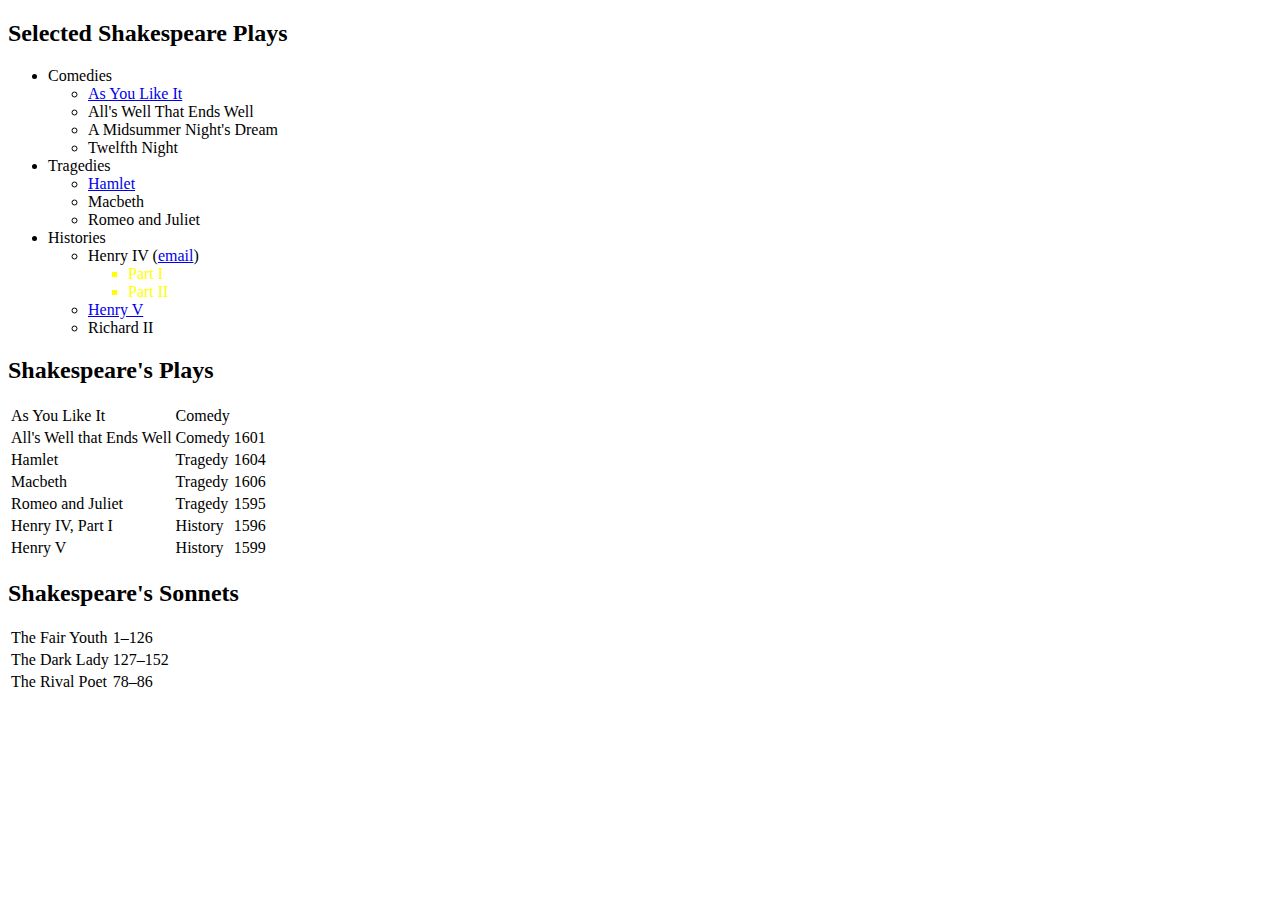
<file: JQuery Hands-on (May 10)/hands-on-2.html>
<!DOCTYPE html>

<html lang="en">

<head>
    <meta charset="utf-8">
    <title>Selected Shakespeare Plays</title>

    <link rel="stylesheet" href="css/hands-on-2.css" type="text/css" />

    <script src="js/jquery-3.6.0.min.js"></script>
    <script src="js/hands-on-2.js"></script>
</head>

<body>
    <div id="container">
        <h2>Selected Shakespeare Plays</h2>
        <ul id="selected-plays" class="clear-after">
            <li>Comedies
                <ul>
                    <li><a href="/asyoulikeit/">As You Like It</a></li>
                    <li>All's Well That Ends Well</li>
                    <li>A Midsummer Night's Dream</li>
                    <li>Twelfth Night</li>
                </ul>
            </li>
            <li>Tragedies
                <ul>
                    <li><a href="hamlet.pdf">Hamlet</a></li>
                    <li>Macbeth</li>
                    <li>Romeo and Juliet</li>
                </ul>
            </li>
            <li>Histories
                <ul>
                    <li>Henry IV (<a href="mailto:henryiv@king.co.uk">email</a>)
                        <ul>
                            <li>Part I</li>
                            <li>Part II</li>
                        </ul>
                    </li>
                    <li><a href="http://www.shakespeare.co.uk/henryv.htm">Henry V</a></li>
                    <li>Richard II</li>
                </ul>
            </li>
        </ul>

        <h2>Shakespeare's Plays</h2>
        <table>
            <tr>
                <td>As You Like It</td>
                <td>Comedy</td>
                <td></td>
            </tr>
            <tr>
                <td>All's Well that Ends Well</td>
                <td>Comedy</td>
                <td>1601</td>
            </tr>
            <tr>
                <td>Hamlet</td>
                <td>Tragedy</td>
                <td>1604</td>
            </tr>
            <tr>
                <td>Macbeth</td>
                <td>Tragedy</td>
                <td>1606</td>
            </tr>
            <tr>
                <td>Romeo and Juliet</td>
                <td>Tragedy</td>
                <td>1595</td>
            </tr>
            <tr>
                <td>Henry IV, Part I</td>
                <td>History</td>
                <td>1596</td>
            </tr>
            <tr>
                <td>Henry V</td>
                <td>History</td>
                <td>1599</td>
            </tr>
        </table>
        <h2>Shakespeare's Sonnets</h2>
        <table>
            <tr>
                <td>The Fair Youth</td>
                <td>1–126</td>
            </tr>
            <tr>
                <td>The Dark Lady</td>
                <td>127–152</td>
            </tr>
            <tr>
                <td>The Rival Poet</td>
                <td>78–86</td>
            </tr>
        </table>
    </div>
</body>

</html>
</file>
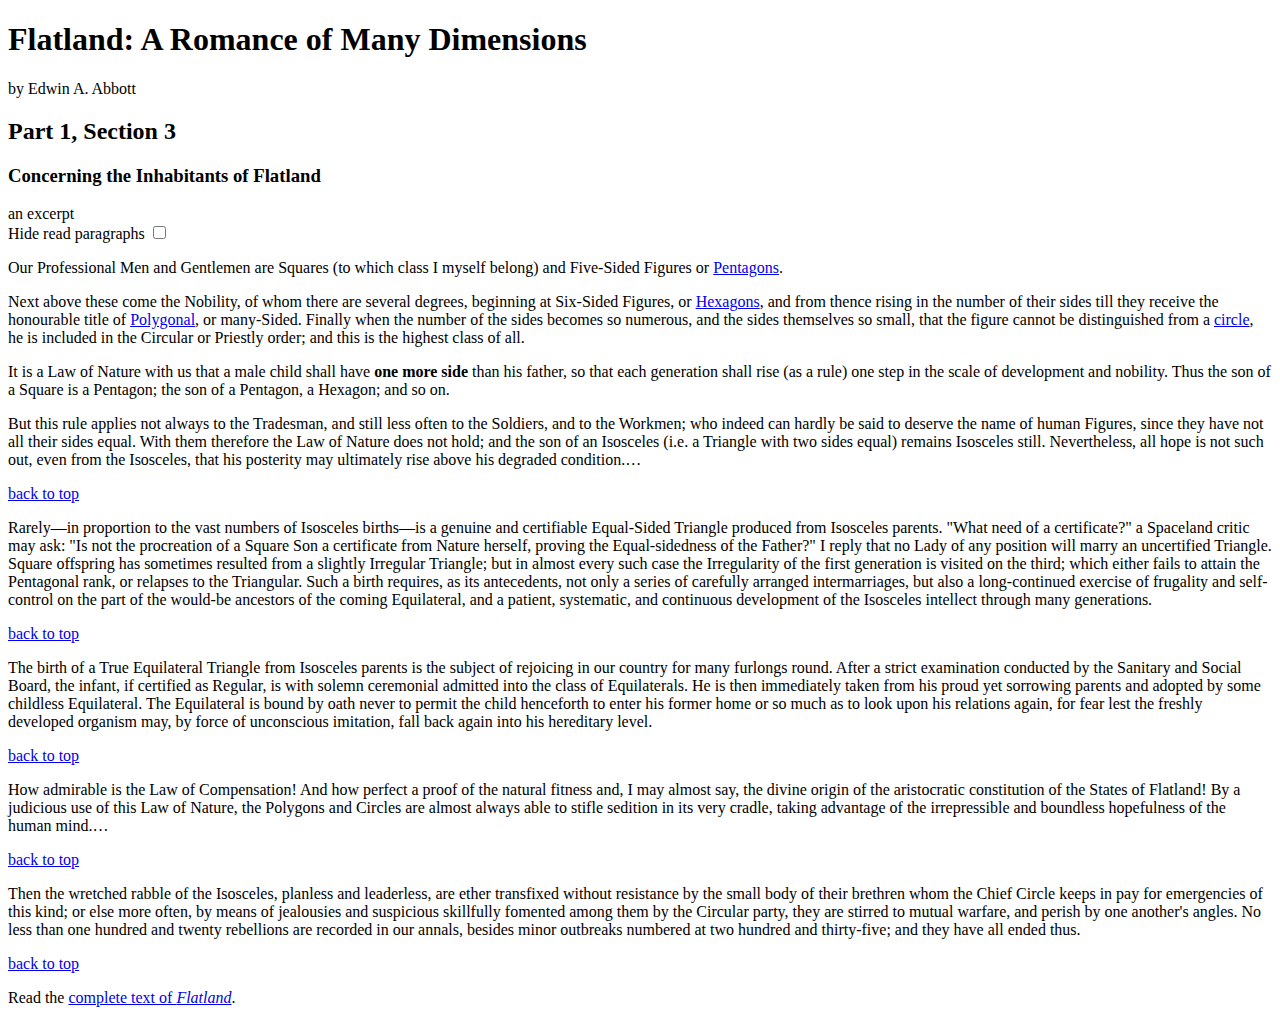
<file: JQuery Hands-on (May 10)/hands-on-4.html>
<!DOCTYPE html>
<html lang="en">

<head>
    <meta charset="utf-8">
    <title>Flatland</title>
    <script src="js/jquery-3.6.0.min.js"></script>
    <script src="js/hands-on-4.js"></script>
    <link rel="stylesheet" href="css/hands-on-4.css">
</head>

<body>
    <div id="container">
        <h1 id="f-title">Flatland: A Romance of Many Dimensions</h1>
        <div id="f-author">by Edwin A. Abbott</div>
        <h2>Part 1, Section 3</h2>
        <h3 id="f-subtitle">Concerning the Inhabitants of Flatland</h3>
        <div id="excerpt">an excerpt</div>
        <div>
            <label>
          Hide read paragraphs
          <input id="hide-read" type="checkbox" />
        </label>
            <div class="chapter">
                <p class="square">Our Professional Men and Gentlemen are Squares (to which class I myself belong) and Five-Sided Figures or <a href="http://en.wikipedia.org/wiki/Pentagon">Pentagons</a>.</p>
                <p class="nobility hexagon">Next above these come the Nobility, of whom there are several degrees, beginning at Six-Sided Figures, or <a href="http://en.wikipedia.org/wiki/Hexagon">Hexagons</a>, and from thence rising in the number of their sides till they receive
                    the honourable title of <a href="http://en.wikipedia.org/wiki/Polygon">Polygonal</a>, or many-Sided. Finally when the number of the sides becomes so numerous, and the sides themselves so small, that the figure cannot be distinguished
                    from a <a href="http://en.wikipedia.org/wiki/Circle">circle</a>, he is included in the Circular or Priestly order; and this is the highest class of all.</p>
                <p><span class="pull-quote">It is a Law of Nature <span class="drop">with us</span> that a male child shall have <strong>one more side</strong> than his father</span>, so that each generation shall rise (as a rule) one step in the scale of
                    development and nobility. Thus the son of a Square is a Pentagon; the son of a Pentagon, a Hexagon; and so on.</p>
                <p>But this rule applies not always to the Tradesman, and still less often to the Soldiers, and to the Workmen; who indeed can hardly be said to deserve the name of human Figures, since they have not all their sides equal. With them therefore
                    the Law of Nature does not hold; and the son of an Isosceles (i.e. a Triangle with two sides equal) remains Isosceles still. Nevertheless, all hope is not such out, even from the Isosceles, that his posterity may ultimately rise above
                    his degraded condition.&hellip;</p>
                <p>Rarely&mdash;in proportion to the vast numbers of Isosceles births&mdash;is a genuine and certifiable Equal-Sided Triangle produced from Isosceles parents. <span class="footnote">"What need of a certificate?" a Spaceland critic may ask: "Is not the procreation of a Square Son a certificate from Nature herself, proving the Equal-sidedness of the Father?" I reply that no Lady of any position will marry an uncertified Triangle. Square offspring has sometimes resulted from a slightly Irregular Triangle; but in almost every such case the Irregularity of the first generation is visited on the third; which either fails to attain the Pentagonal rank, or relapses to the Triangular.</span>                    Such a birth requires, as its antecedents, not only a series of carefully arranged intermarriages, but also a long-continued exercise of frugality and self-control on the part of the would-be ancestors of the coming Equilateral, and
                    a patient, systematic, and continuous development of the Isosceles intellect through many generations.</p>
                <p><span class="pull-quote">The birth  of a True Equilateral Triangle from Isosceles parents is the subject of rejoicing in our country <span class="drop">for many furlongs round</span>.</span> After a strict examination conducted by the
                    Sanitary and Social Board, the infant, if certified as Regular, is with solemn ceremonial admitted into the class of Equilaterals. He is then immediately taken from his proud yet sorrowing parents and adopted by some childless Equilateral.
                    <span class="footnote">The Equilateral is bound by oath never to permit the child henceforth to enter his former home or so much as to look upon his relations again, for fear lest the freshly developed organism may, by force of unconscious imitation, fall back again into his hereditary level.</span></p>
                <p>How admirable is the Law of Compensation! <span class="footnote">And how perfect a proof of the natural fitness and, I may almost say, the divine origin of the aristocratic constitution of the States of Flatland!</span> By a judicious
                    use of this Law of Nature, the Polygons and Circles are almost always able to stifle sedition in its very cradle, taking advantage of the irrepressible and boundless hopefulness of the human mind.&hellip;</p>
                <p>Then the wretched rabble of the Isosceles, planless and leaderless, are ether transfixed without resistance by the small body of their brethren whom the Chief Circle keeps in pay for emergencies of this kind; or else more often, by means
                    of jealousies and suspicious skillfully fomented among them by the Circular party, they are stirred to mutual warfare, and perish by one another's angles. No less than one hundred and twenty rebellions are recorded in our annals, besides
                    minor outbreaks numbered at two hundred and thirty-five; and they have all ended thus.</p>
            </div>
            <div id="footer">
                <p>Read the <a href="http://web.archive.org/web/20050208012252/http://www.ibiblio.org/eldritch/eaa/FL.HTM">complete text of <i>Flatland</i></a>.</p>
            </div>
        </div>
</body>

</html>
</file>
<file: JQuery Hands-on (May 9)/css/index.css>
.add-color {
	color:yellow;
}
</file>
<file: JQuery Hands-on (May 10)/css/hands-on-1.css>
.year {
    color: red;
}

.special {
    color: blue;
    background-color: #ccc;
}
</file>
<file: JQuery Hands-on (May 10)/css/hands-on-2.css>
.afterlink {
    color: yellow;
}
</file>
<file: JQuery Hands-on (May 10)/css/hands-on-4.css>
.style {
    font-weight: bold;
}
</file>
